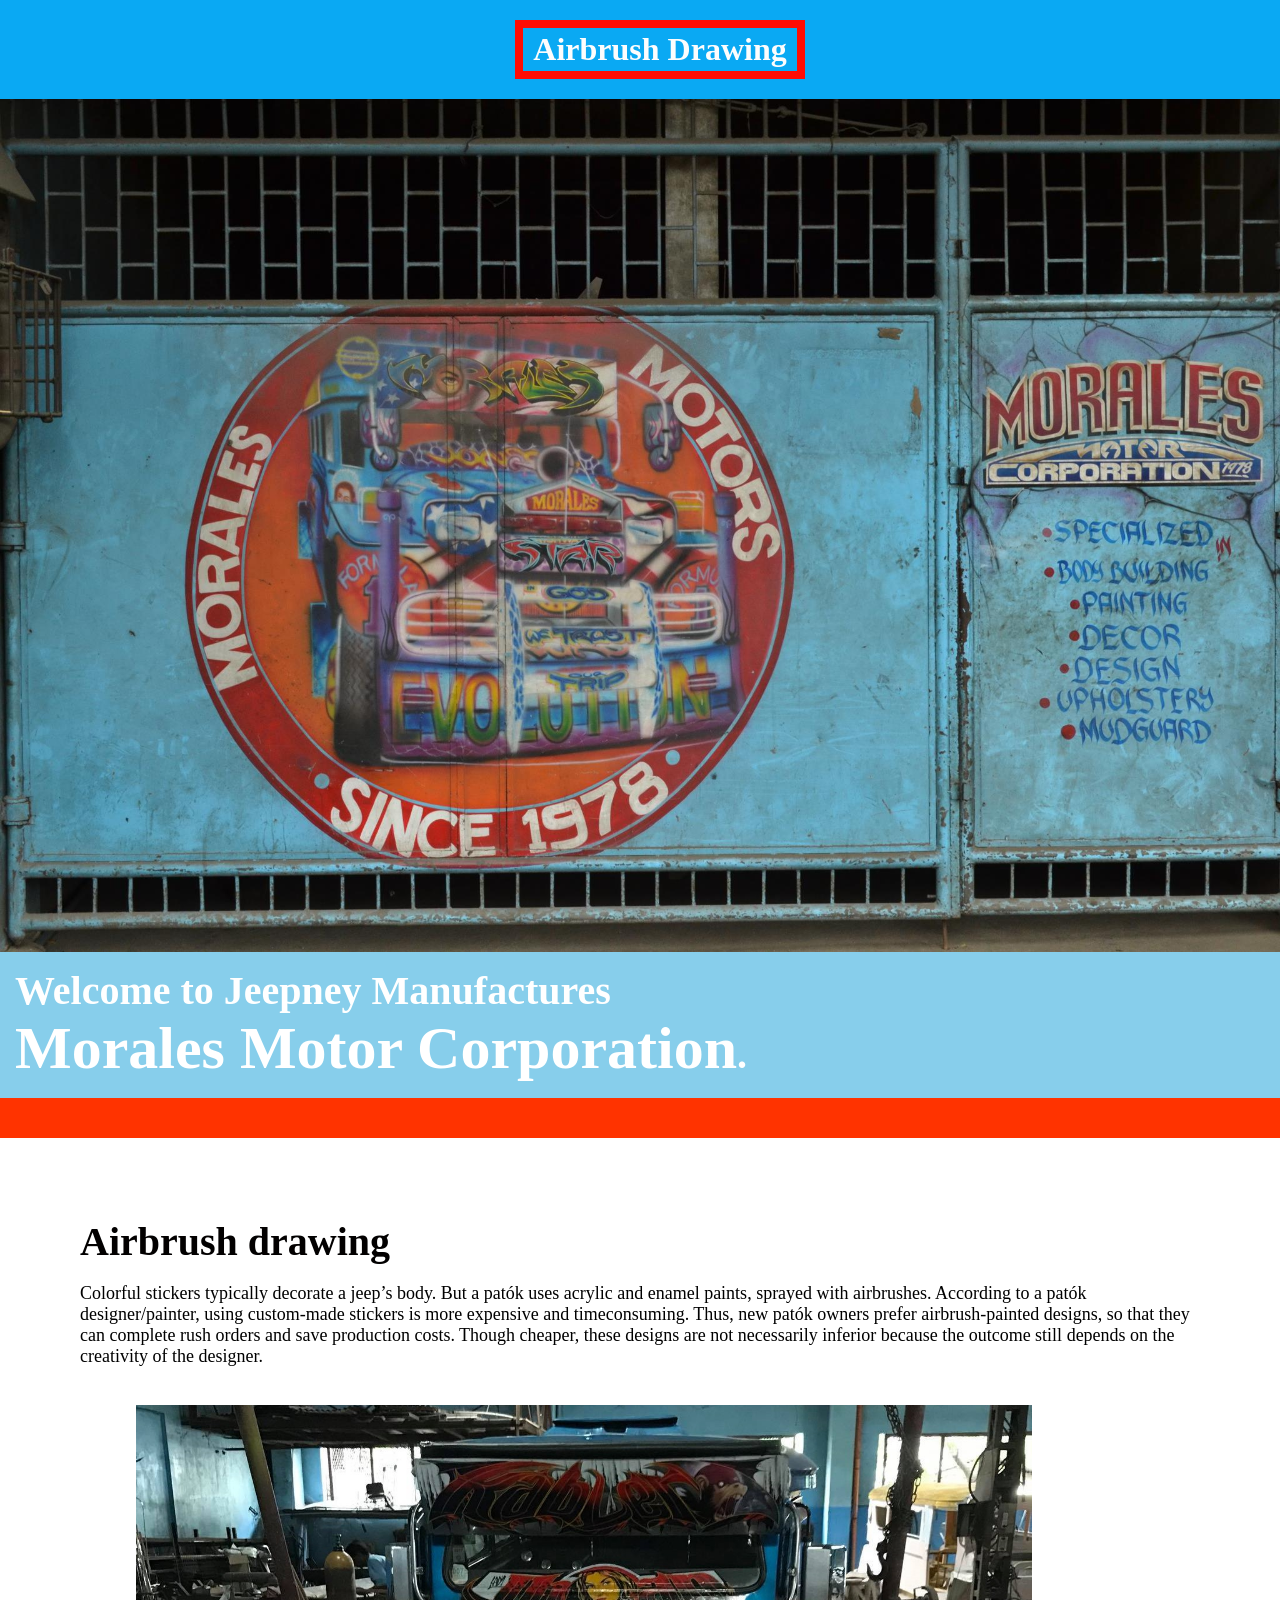
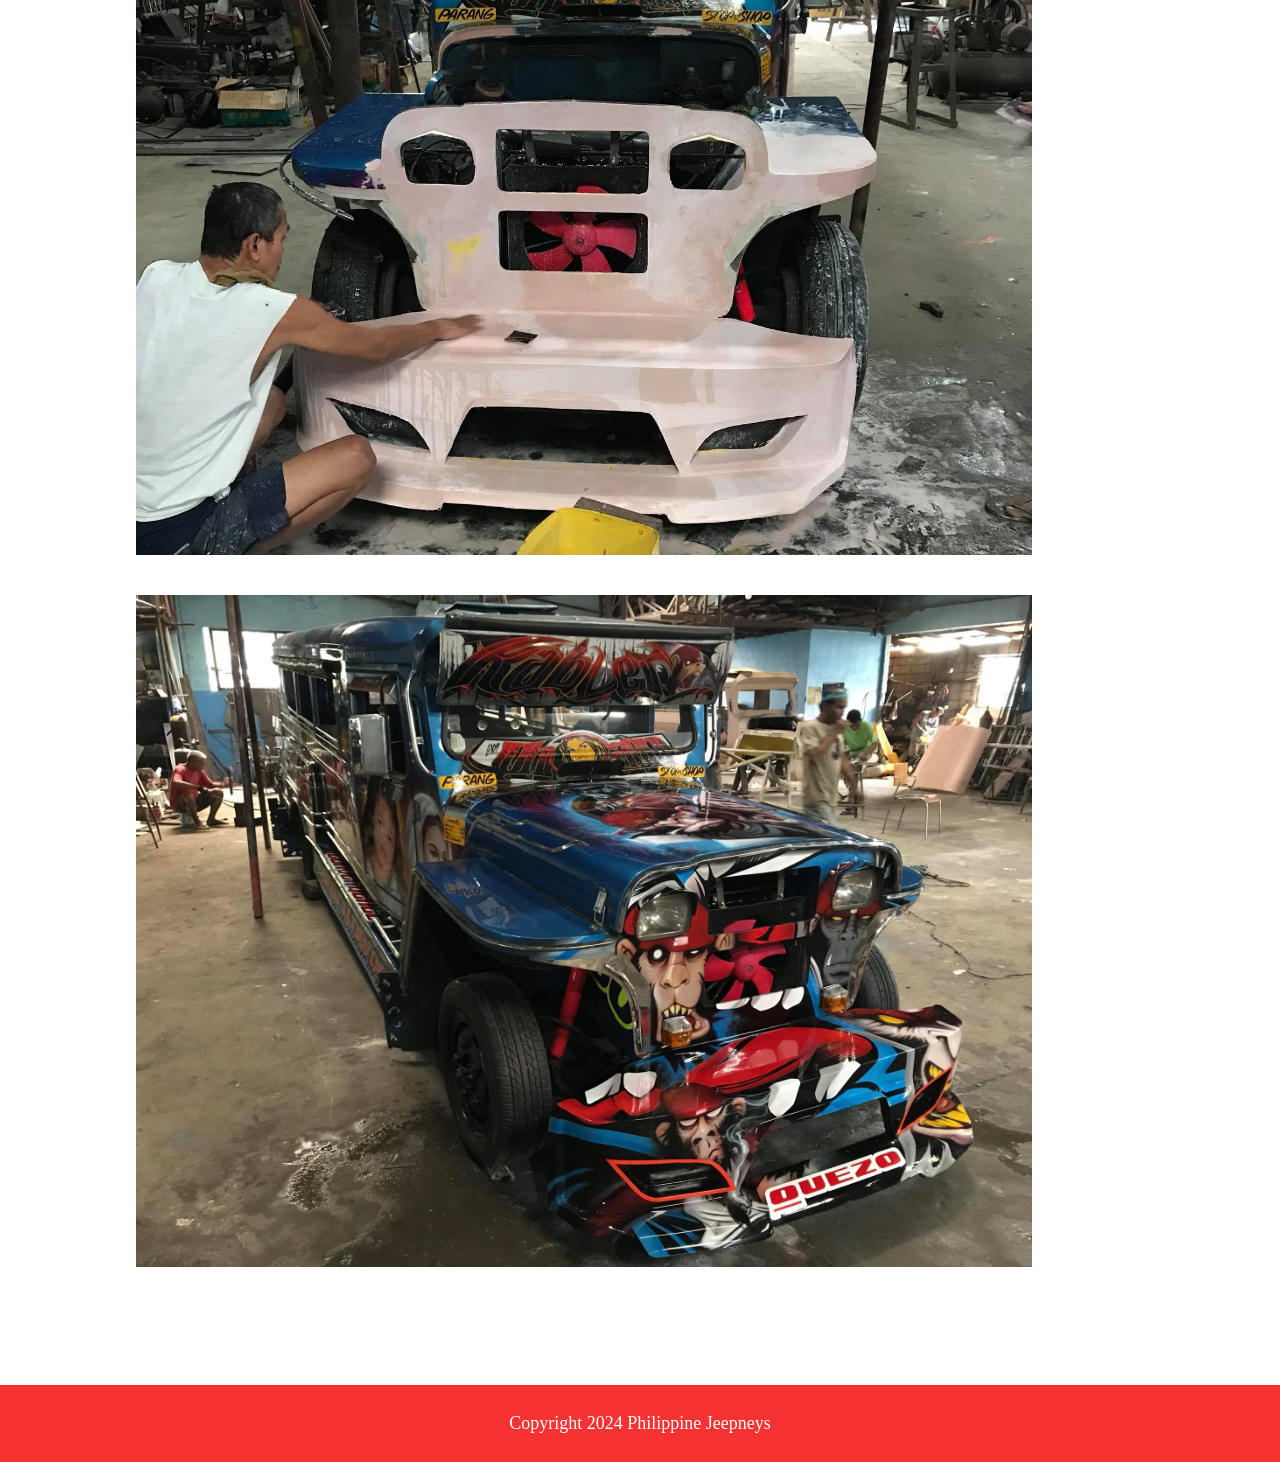
<file: Website/airbush.html>
<head></head>
    <link rel="stylesheet" href="airbrush.css">
    <title>Airbrush drawing</title>
</head>
<body>
    <header>
        <h1>Airbrush Drawing</h1>
    </header>
    <section class="banner">
        <img src="morales 1.jpg" alt="jeepney welcome banner">
        <div class="welcome">
            <h2>Welcome to Jeepney Manufactures<br><span>Morales Motor Corporation</span>.</h2>
        </div>
    </section>
    <nav class="main-nav">
</nav>
    <main>
        <article>
            <h1>Airbrush drawing</h1>
            <p>Colorful stickers typically decorate a jeep’s body. But a patók uses acrylic and enamel paints, sprayed with airbrushes. According to a patók designer/painter, using custom-made stickers is more expensive and timeconsuming. Thus, new patók owners prefer airbrush-painted designs, so that they can complete rush orders and save production costs. Though cheaper, these designs are not necessarily inferior because the outcome still depends on the creativity of the designer.</p>
            
        <ul class="images">
            <li><img src="Design and Features 1.jpg" alt="jeepney thumb 1"></li>
            <li><img src="Design and feature 2.jpg" alt="jeepney thumb 2"></li><br><br>
        </article>
            


        </ul>
    </main>
        
            <form>
            </form>
        </section>
        <footer>
            <p class="copyright">Copyright 2024 Philippine Jeepneys</p>
        </footer>
</body>
</file>
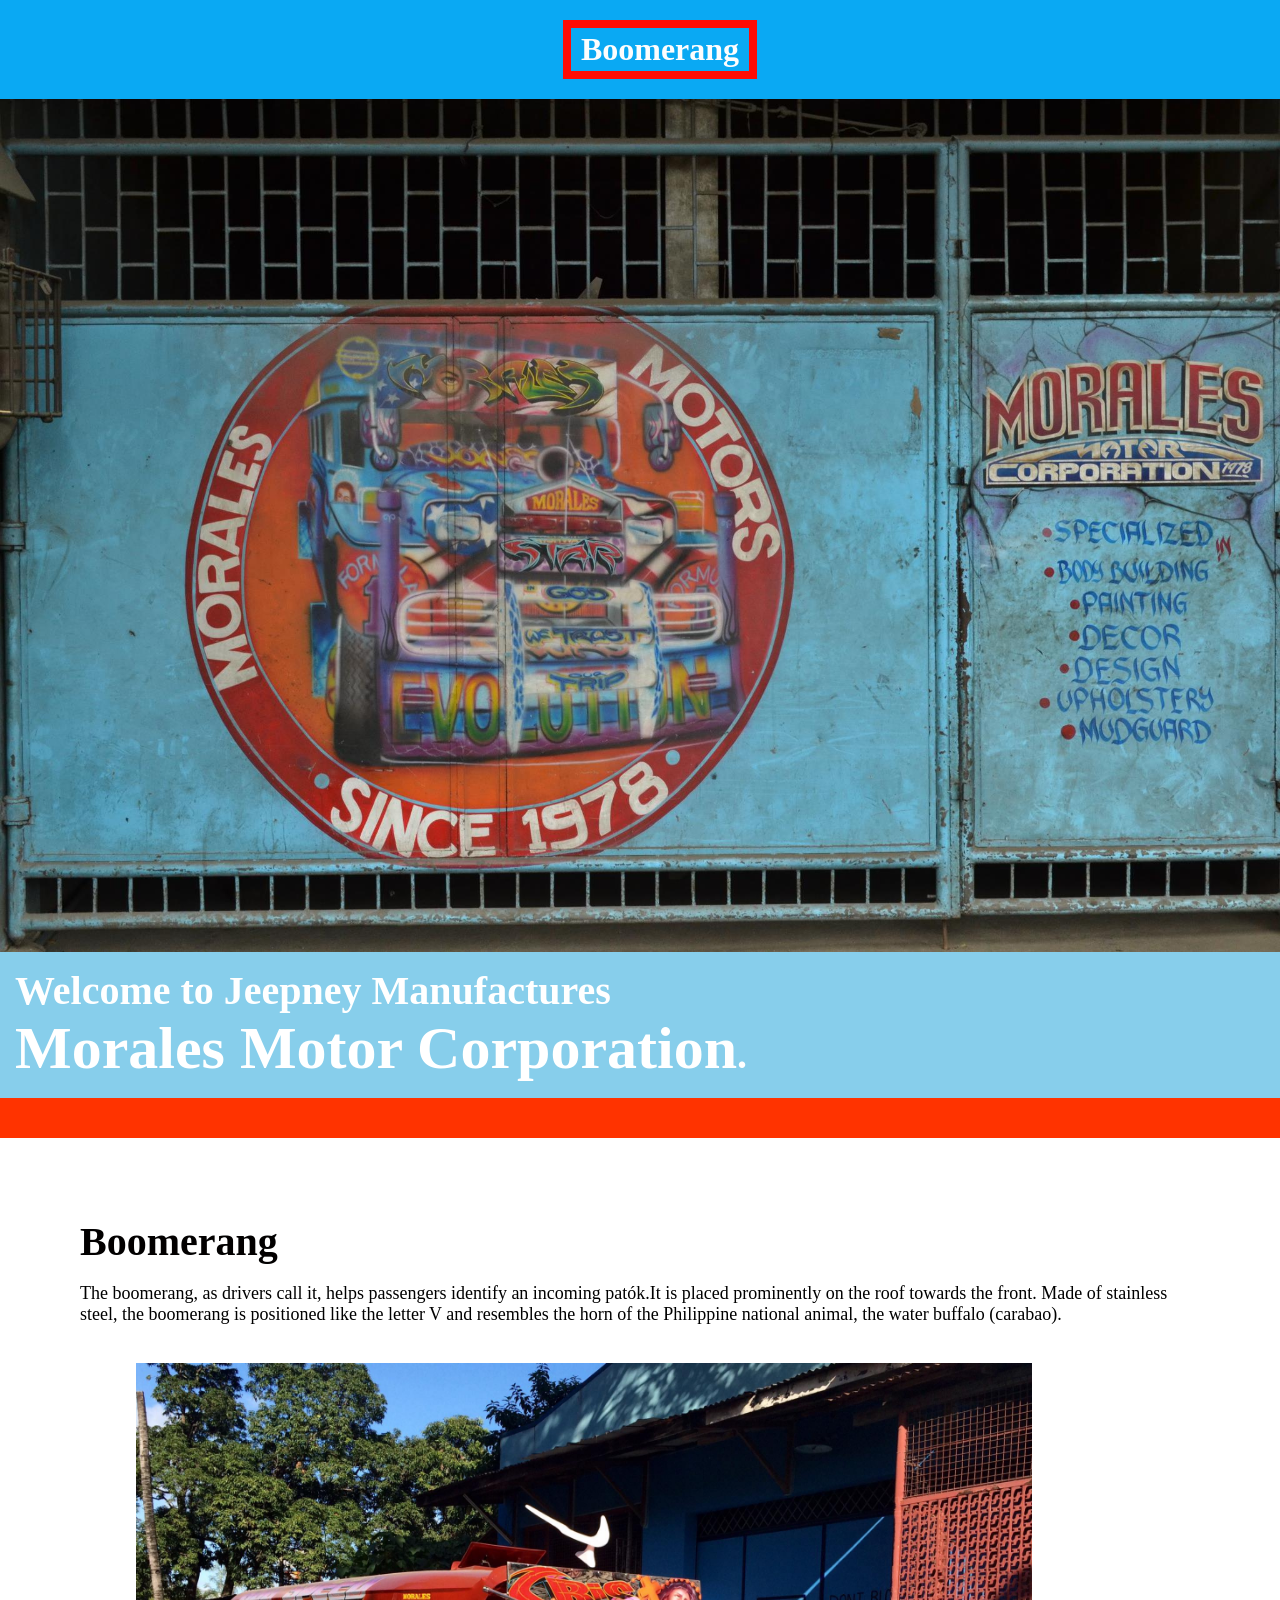
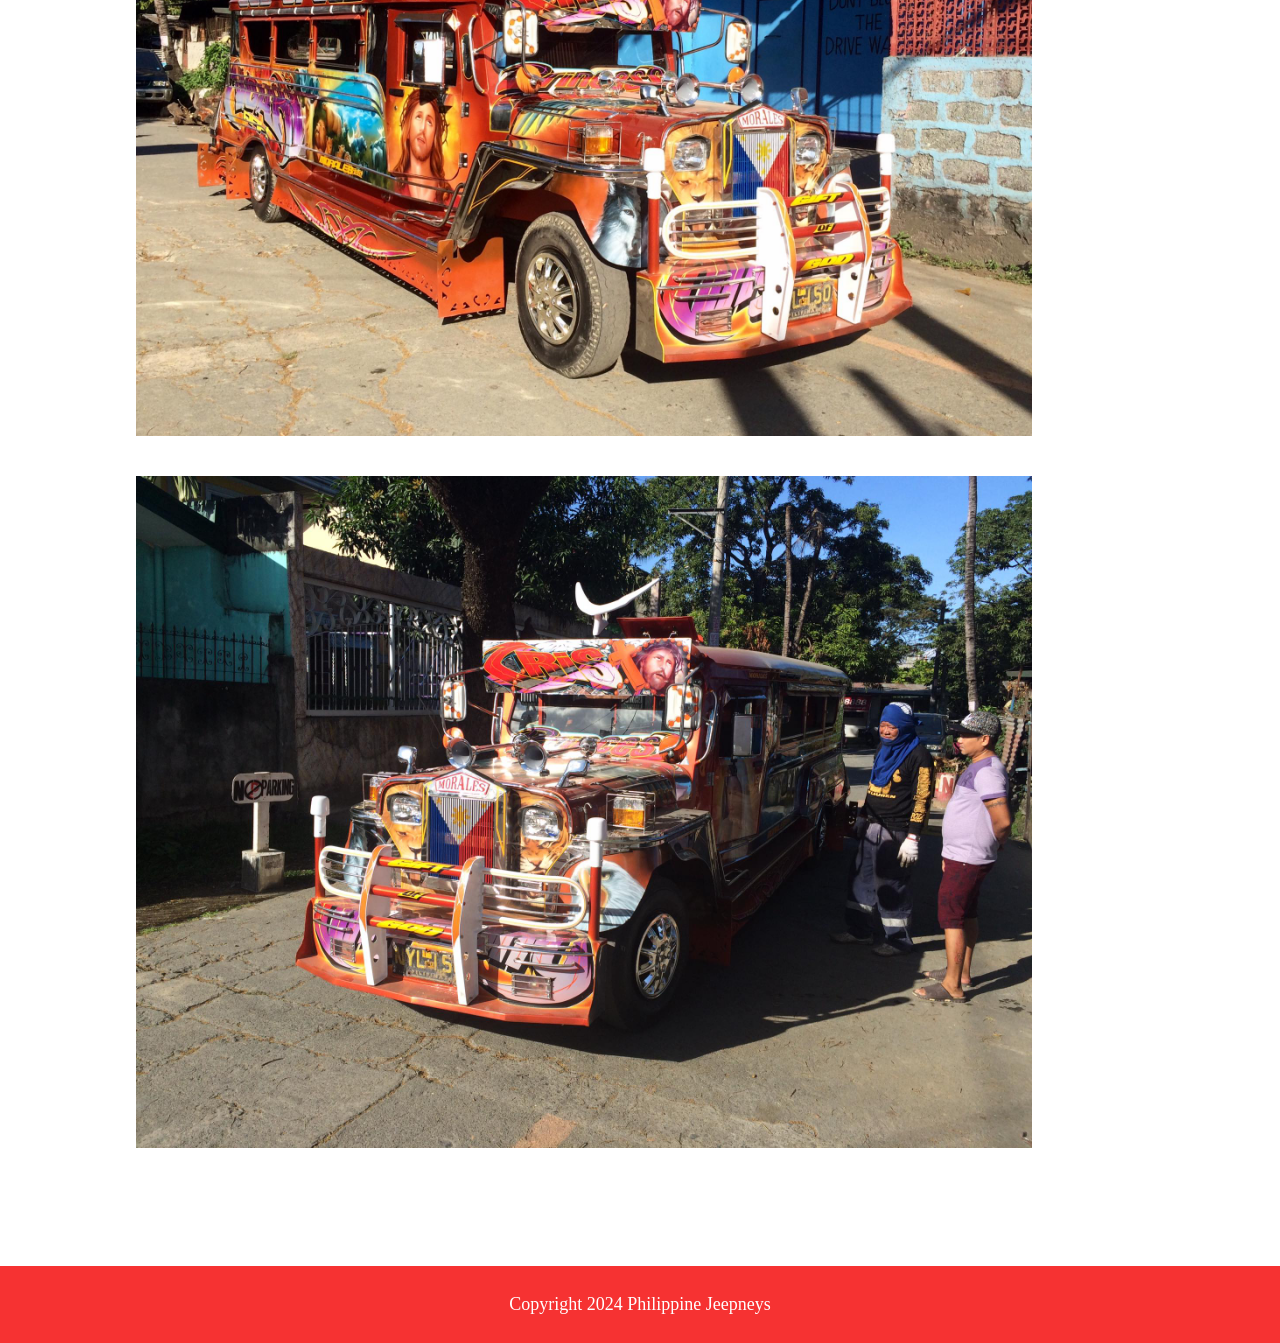
<file: Website/Boomerang.html>
<head></head>
    <link rel="stylesheet" href="Tribal.css">
    <title>Boomerang</title>
</head>
<body>
    <header>
        <h1>Boomerang</h1>
    </header>
    <section class="banner">
        <img src="morales 1.jpg" alt="jeepney welcome banner">
        <div class="welcome">
            <h2>Welcome to Jeepney Manufactures<br><span>Morales Motor Corporation</span>.</h2>
        </div>
    </section>
    <nav class="main-nav">
</nav>
    <main>
        <article>
            <h1>Boomerang</h1>
           <p>The boomerang, as drivers call it, helps passengers identify an incoming patók.It is placed prominently on the roof towards the front. Made of stainless steel, the boomerang is positioned like the letter V and resembles the horn of the Philippine national animal, the water buffalo (carabao).</p>
        <ul class="images">
            <li><img src="bomerang 1.jpg" alt="jeepney thumb 1"></li>
            <li><img src="bomerang 2.jpg" alt="jeepney thumb 2"></li><br><br>
        </article>
            


        </ul>
    </main>
        
            <form>
            </form>
        </section>
        <footer>
            <p class="copyright">Copyright 2024 Philippine Jeepneys</p>
        </footer>
</body>
</file>
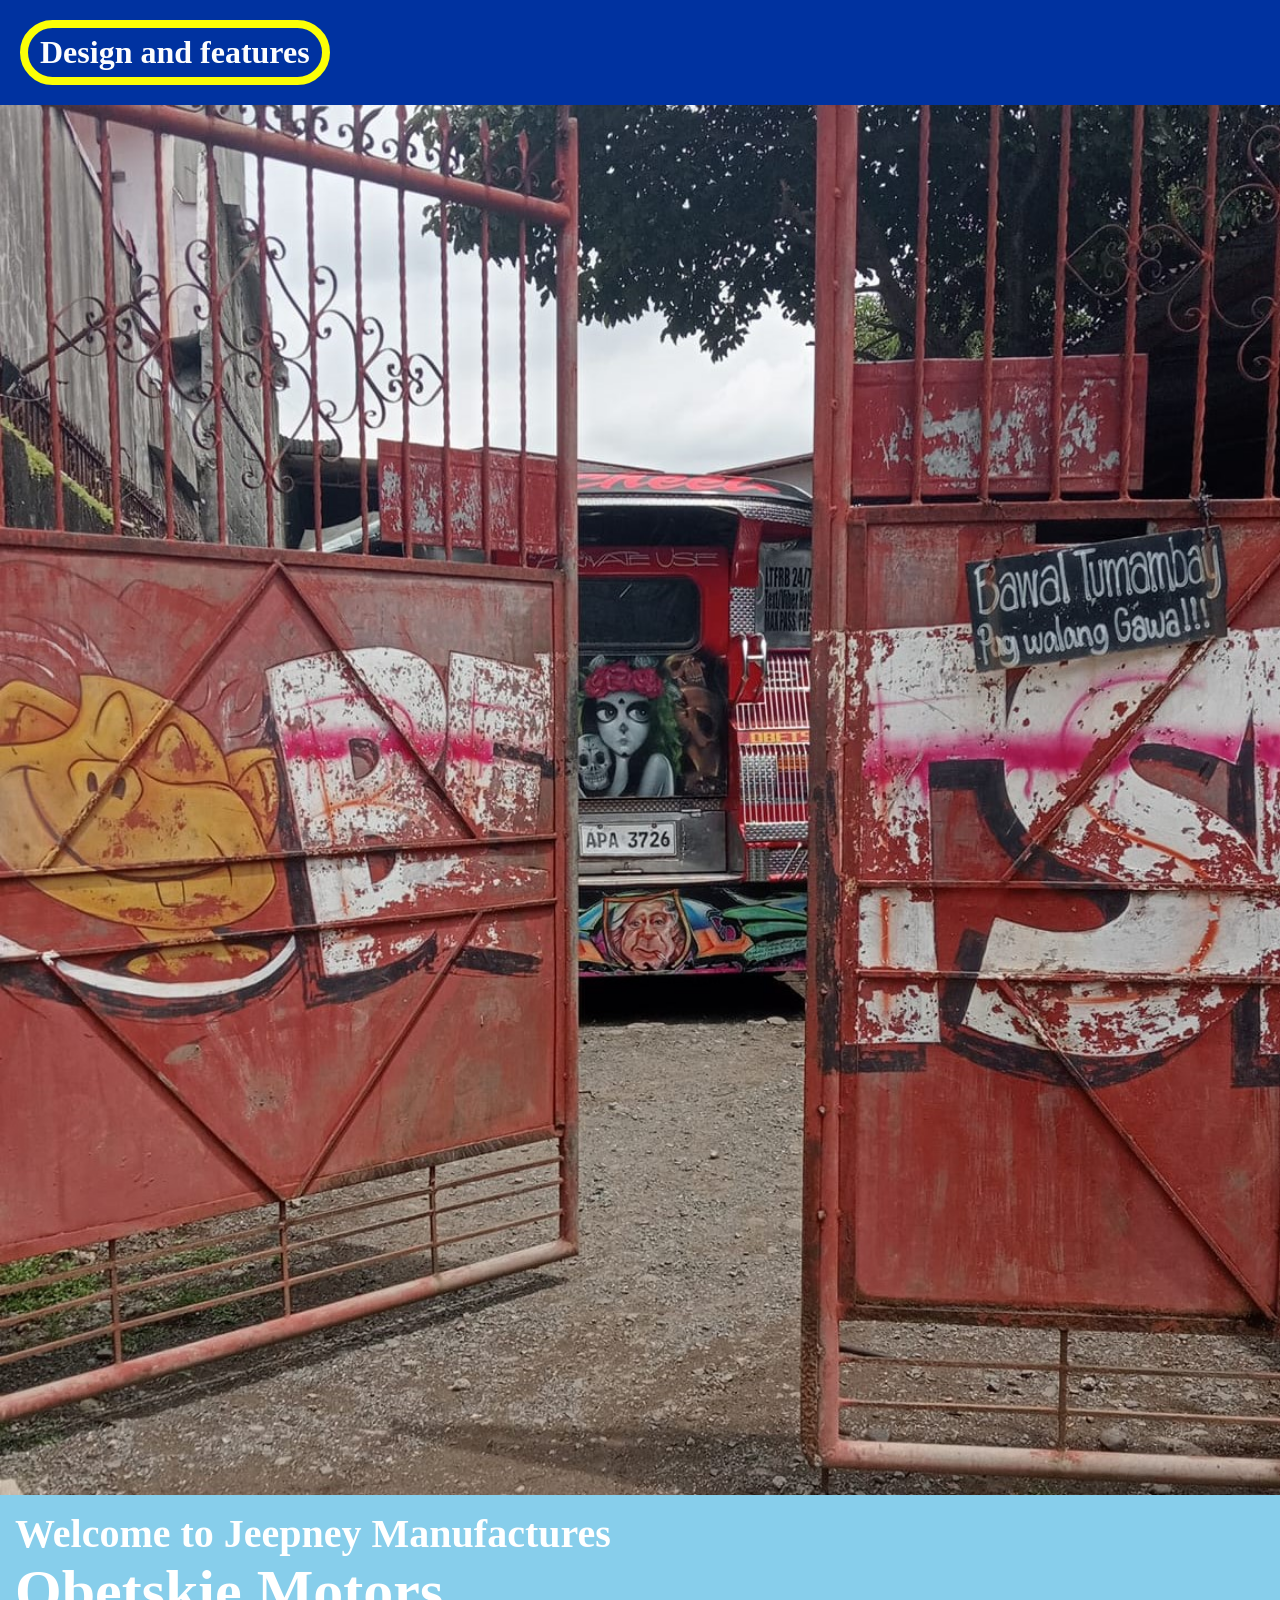
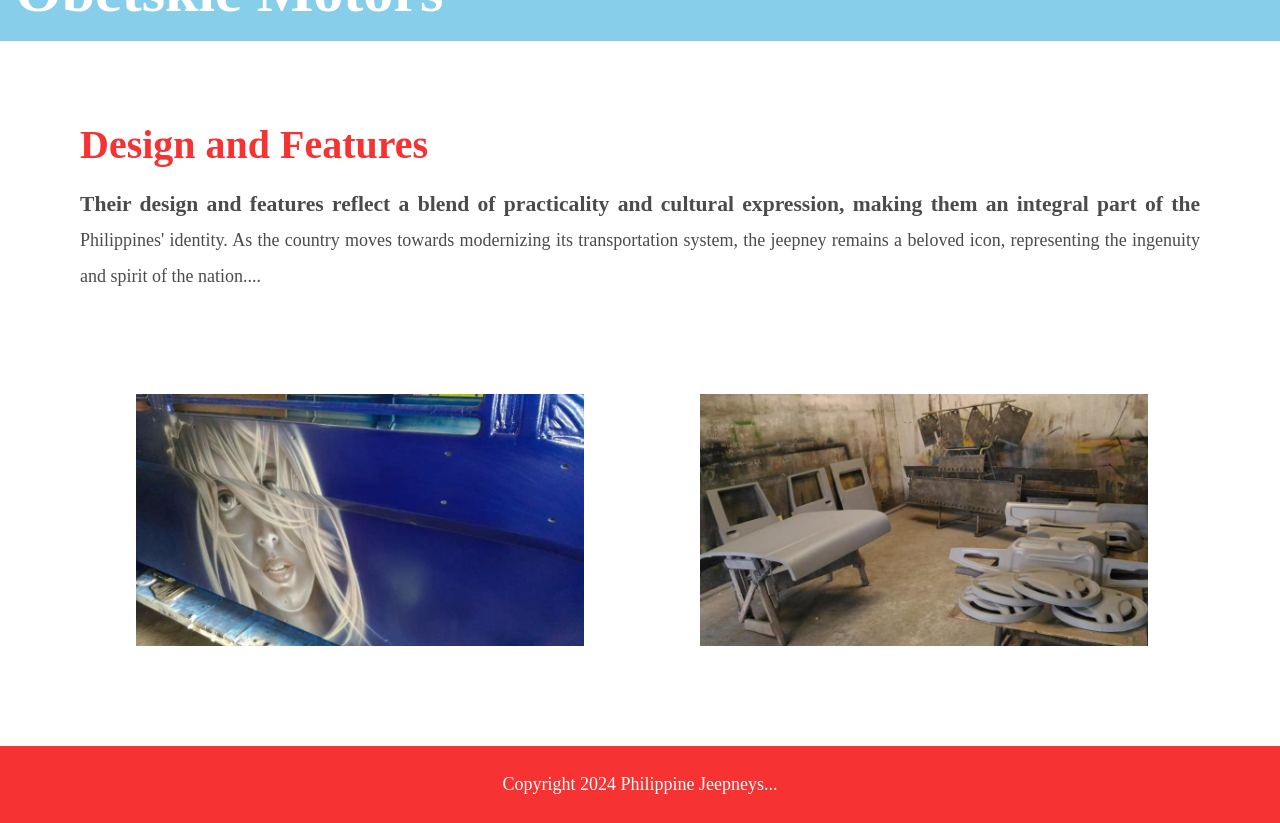
<file: Website/Design and Feature 3.html>
<head></head>
    <link rel="stylesheet" href="design and feature 3.css">
    <title>Design and features</title>
</head>
<body>

    <header>
        <h1>Design and features</h1>
    </header>
    <section class="banner">
        <img src="obetskie 1.jpg" alt="jeepney welcome banner">
        <div class="welcome">
            <h2>Welcome to Jeepney Manufactures<br><span>Obetskie Motors</span></h2>
        </div>
    <main>
        <article>
            <h2>Design and Features</h2>
            <p>Their design and features reflect a blend of practicality and cultural expression, making them an integral part of the Philippines' identity. As the country moves towards modernizing its transportation system, the jeepney remains a beloved icon, representing the ingenuity and spirit of the nation.</p>
        </article>
        <ul class="images">
            <li><img src="Anele.jpg" alt="jeepney thumb 1"></li>
            <li><img src="anele 1.jpg" alt="jeepney thumb 1"></li>
        </ul>
    </main>  
            <form>
            </form>
        </section>
        <footer>
            <p class="copyright">Copyright 2024 Philippine Jeepneys</p>
        </footer>
</body>
</file>
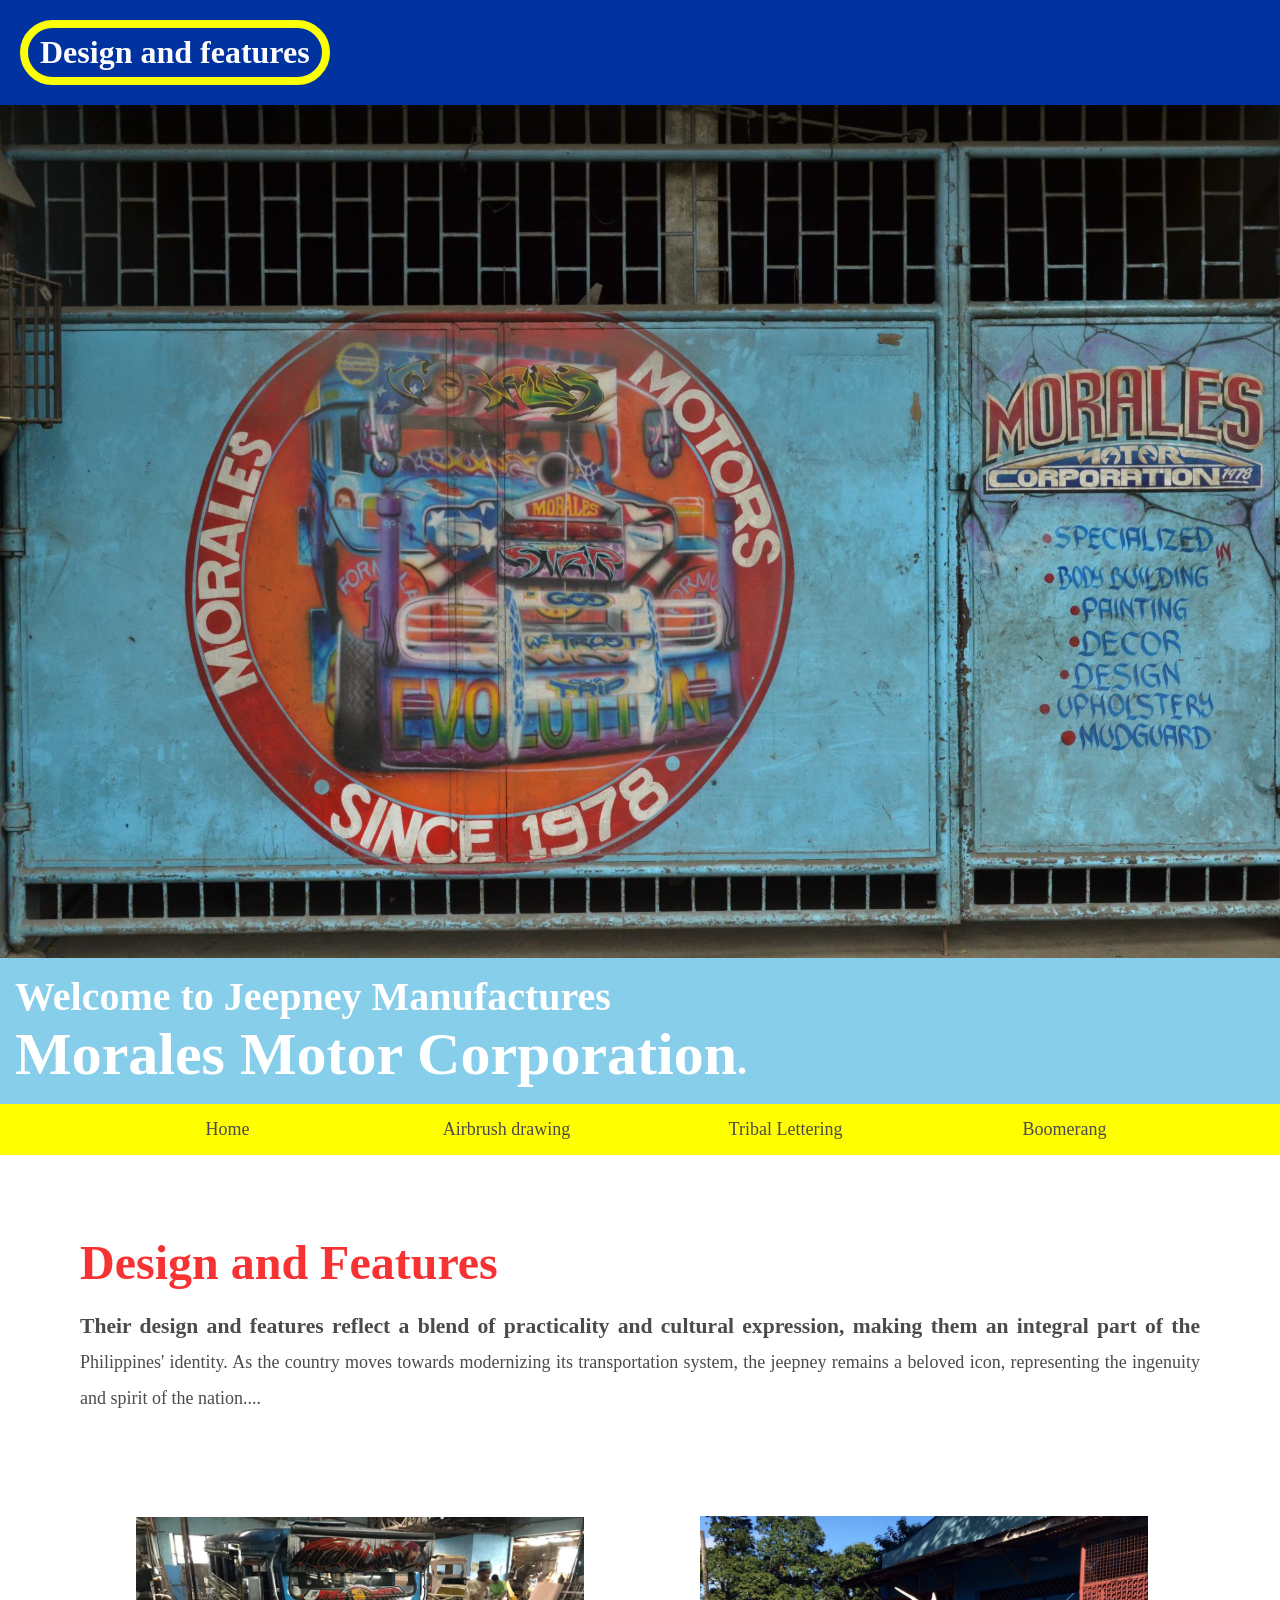
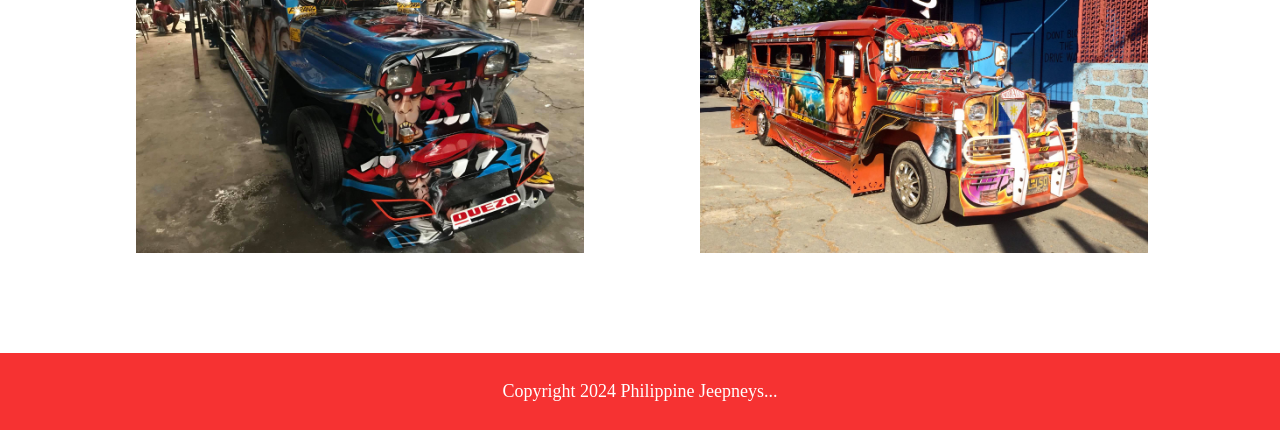
<file: Website/Design and features 2.html>
<head></head>
    <link rel="stylesheet" href="design and features.css">
    <title>Design and features</title>
</head>
<body>

    <header>
        <h1>Design and features</h1>
    </header>
    <section class="banner">
        <img src="morales 1.jpg" alt="jeepney welcome banner">
        <div class="welcome">
            <h2>Welcome to Jeepney Manufactures<br><span>Morales Motor Corporation</span>.</h2>
        </div>
    </section>
    <nav class="main-nav">
    <ul>
        <li><a href="manufacture.html">Home</a></li> 
        <li><a href="airbush.html">Airbrush drawing</a></li>
        <li><a href="Tribal.html">Tribal Lettering</a></li> 
        <li><a href="Boomerang.html">Boomerang</a></li>
        <li><a href="Trumpets.html">Trumpets</a></li> 
    </ul>
</nav>
    <main>
        <article>
            <h2>Design and Features</h2>
            <p>Their design and features reflect a blend of practicality and cultural expression, making them an integral part of the Philippines' identity. As the country moves towards modernizing its transportation system, the jeepney remains a beloved icon, representing the ingenuity and spirit of the nation.</p>
        </article>
        <ul class="images">
            <li><img src="Design and feature 2.jpg" alt="jeepney thumb 1"></li>
            <li><img src="bomerang 1.jpg" alt="jeepney thumb 1"></li>
        </ul>
    </main>  
            <form>
            </form>
        </section>
        <footer>
            <p class="copyright">Copyright 2024 Philippine Jeepneys</p>
        </footer>
</body>
</file>
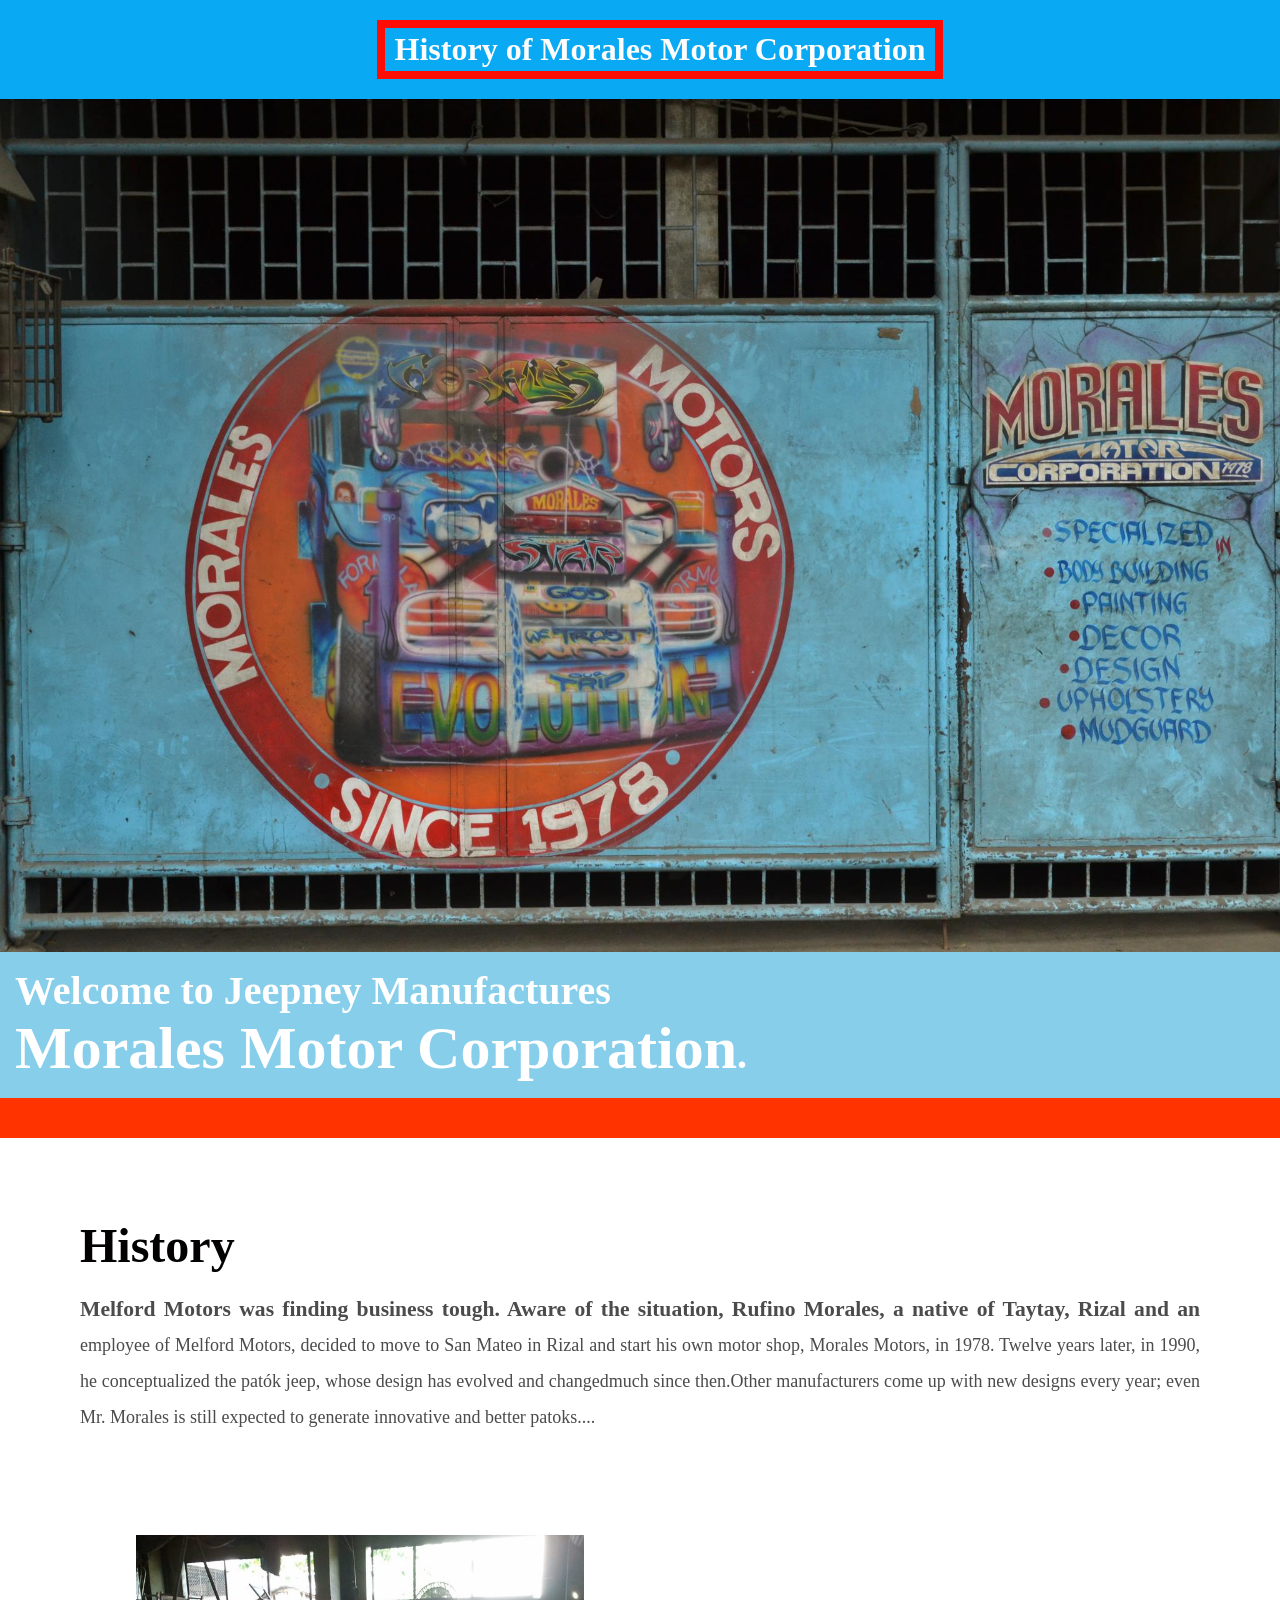
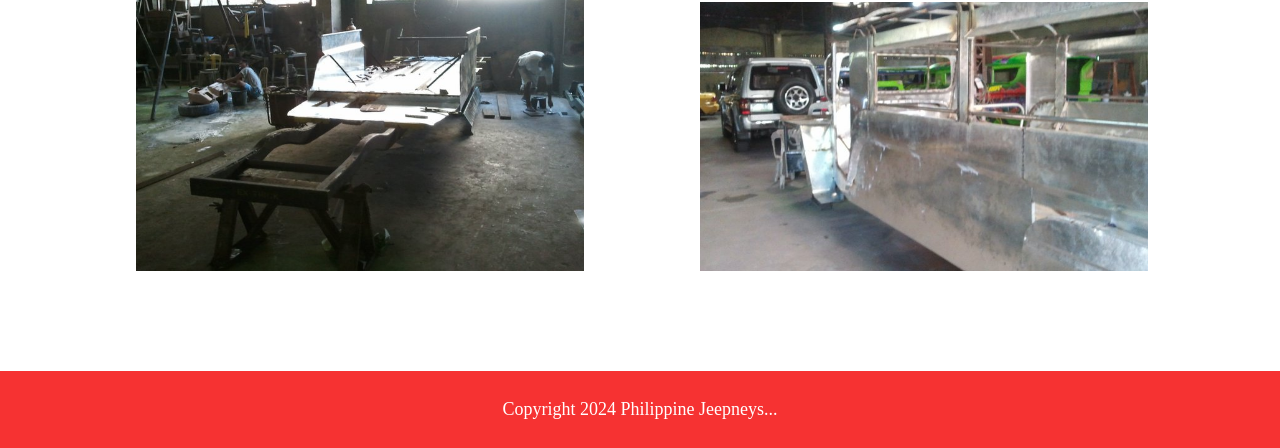
<file: Website/history of Morales.html>
<head></head>
    <link rel="stylesheet" href="History of Morales.css">
    <title>History of Morales Corp.</title>
</head>
<body>

    <header>
        <h1>History of Morales Motor Corporation</h1>
    </header>
    <section class="banner">
        <img src="morales 1.jpg" alt="jeepney welcome banner">
        <div class="welcome">
            <h2>Welcome to Jeepney Manufactures<br><span>Morales Motor Corporation</span>.</h2>
        </div>
    </section>
    <nav class="main-nav">
</nav>
    <main>
        <article>
            <h2>History</h2>
            <p>Melford Motors was finding business tough. Aware of the situation, Rufino Morales, a native of Taytay, Rizal and an employee of Melford Motors, decided to move to San Mateo in Rizal and start his own motor shop, Morales Motors, in 1978. Twelve years later, in 1990, he conceptualized the patók jeep, whose design has evolved and changedmuch since then.Other manufacturers come up with new designs every year; even Mr. Morales is still expected to generate innovative and better patoks.</p>
        </article>
        <ul class="images">
            <li><img src="history of morales 1.jpg" alt="jeepney thumb 1"></li>
            <li><img src="history of morales 2.jpg" alt="jeepney thumb 2"></li>
        </ul>
    </main>
  
            <form>
            </form>
        </section>
        <footer>
            <p class="copyright">Copyright 2024 Philippine Jeepneys</p>
        </footer>
</body>
</file>
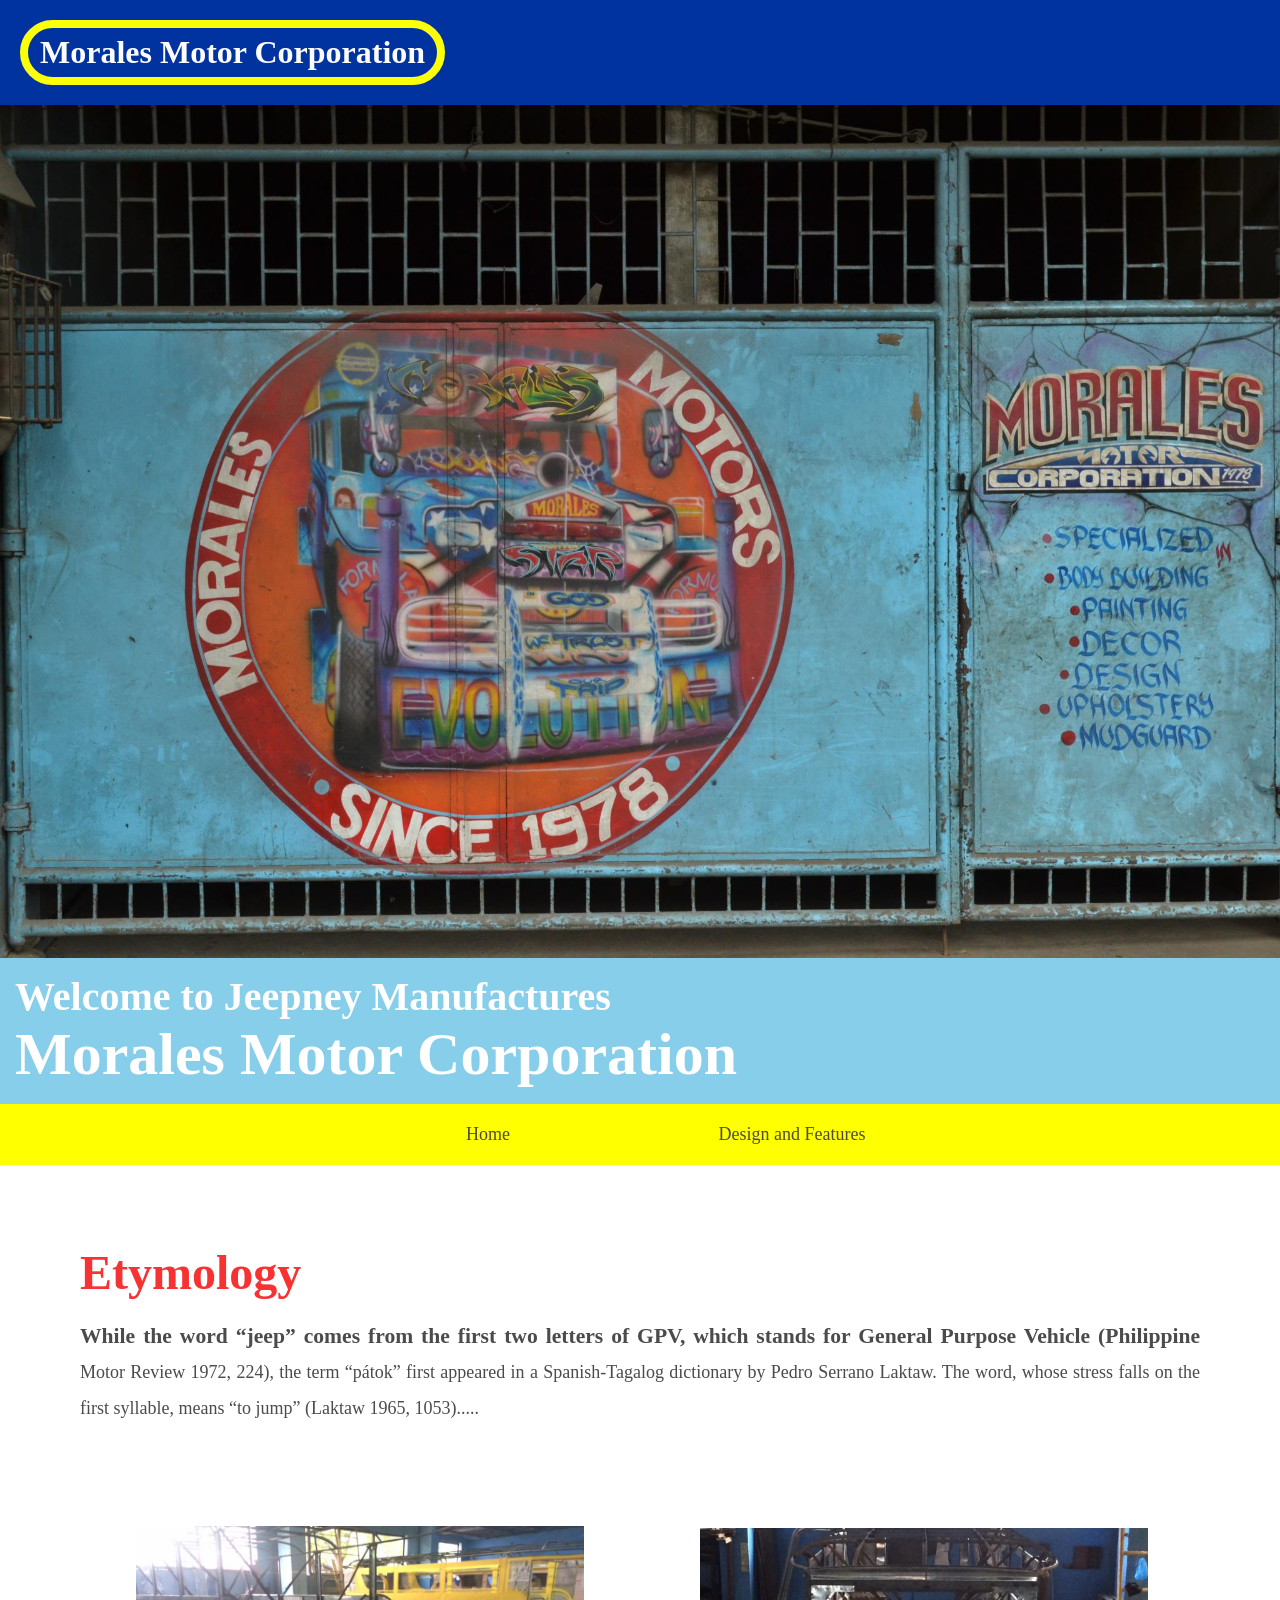
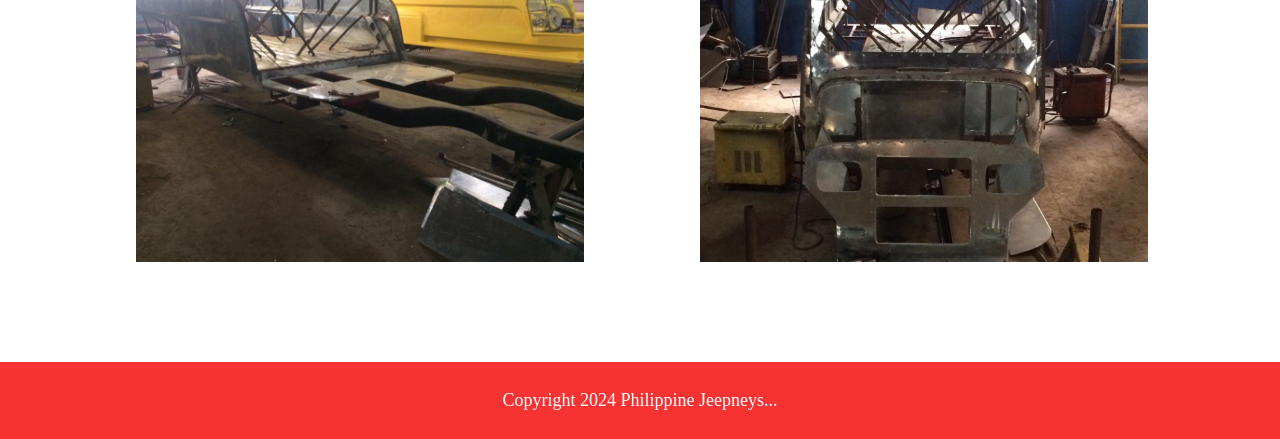
<file: Website/Morales.html>
<head></head>
    <link rel="stylesheet" href="Morales.css">
    <title>Morales Motor Corp.</title>
</head>
<body>

    <header>
        <h1>Morales Motor Corporation</h1>
    </header>
    <section class="banner">
        <img src="morales 1.jpg" alt="jeepney welcome banner">
        <div class="welcome">
            <h2>Welcome to Jeepney Manufactures<br><span>Morales Motor Corporation</span></h2>
        </div>
    </section>
    <nav class="main-nav">
    <ul>
        <li><a href="manufacture.html">Home</a></li> 
        <li><a href="Design and features 2.html">Design and Features</a></li>
    </ul>
</nav>
    <main>
        <article>
            <h2>Etymology</h2>
            <p>While the word “jeep” comes from the first two letters of GPV, which stands for General Purpose Vehicle (Philippine Motor Review 1972, 224), the term “pátok” first appeared in a Spanish-Tagalog dictionary by Pedro Serrano Laktaw. The word, whose stress falls on the first syllable, means “to jump” (Laktaw 1965, 1053)..</p>
        </article>
        <ul class="images">
            <li><img src="morales 4.jpg" alt="jeepney thumb 1"></li>
            <li><img src="morales 3.jpg" alt="jeepney thumb 2"></li>
        </ul>
    </main>  
            <form>
            </form>
        </section>
        <footer>
            <p class="copyright">Copyright 2024 Philippine Jeepneys</p>
        </footer>
</body>
</file>
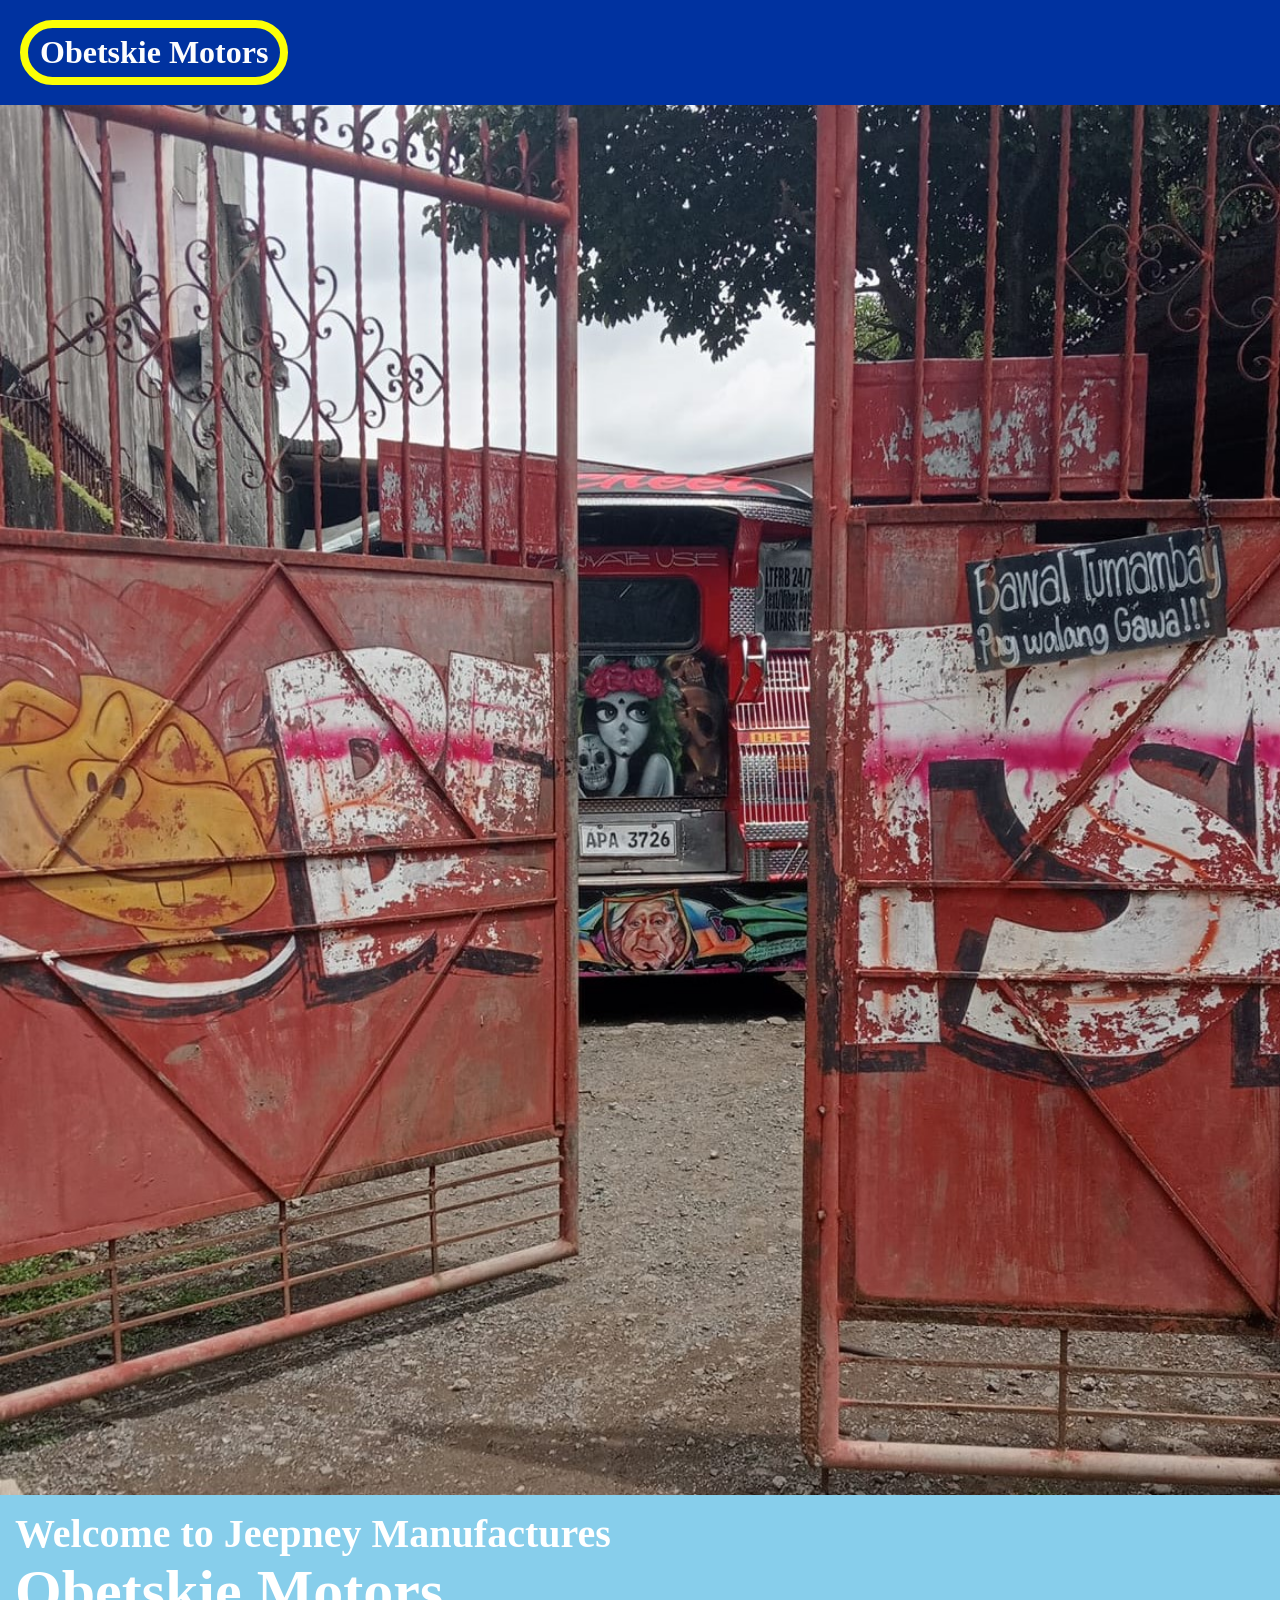
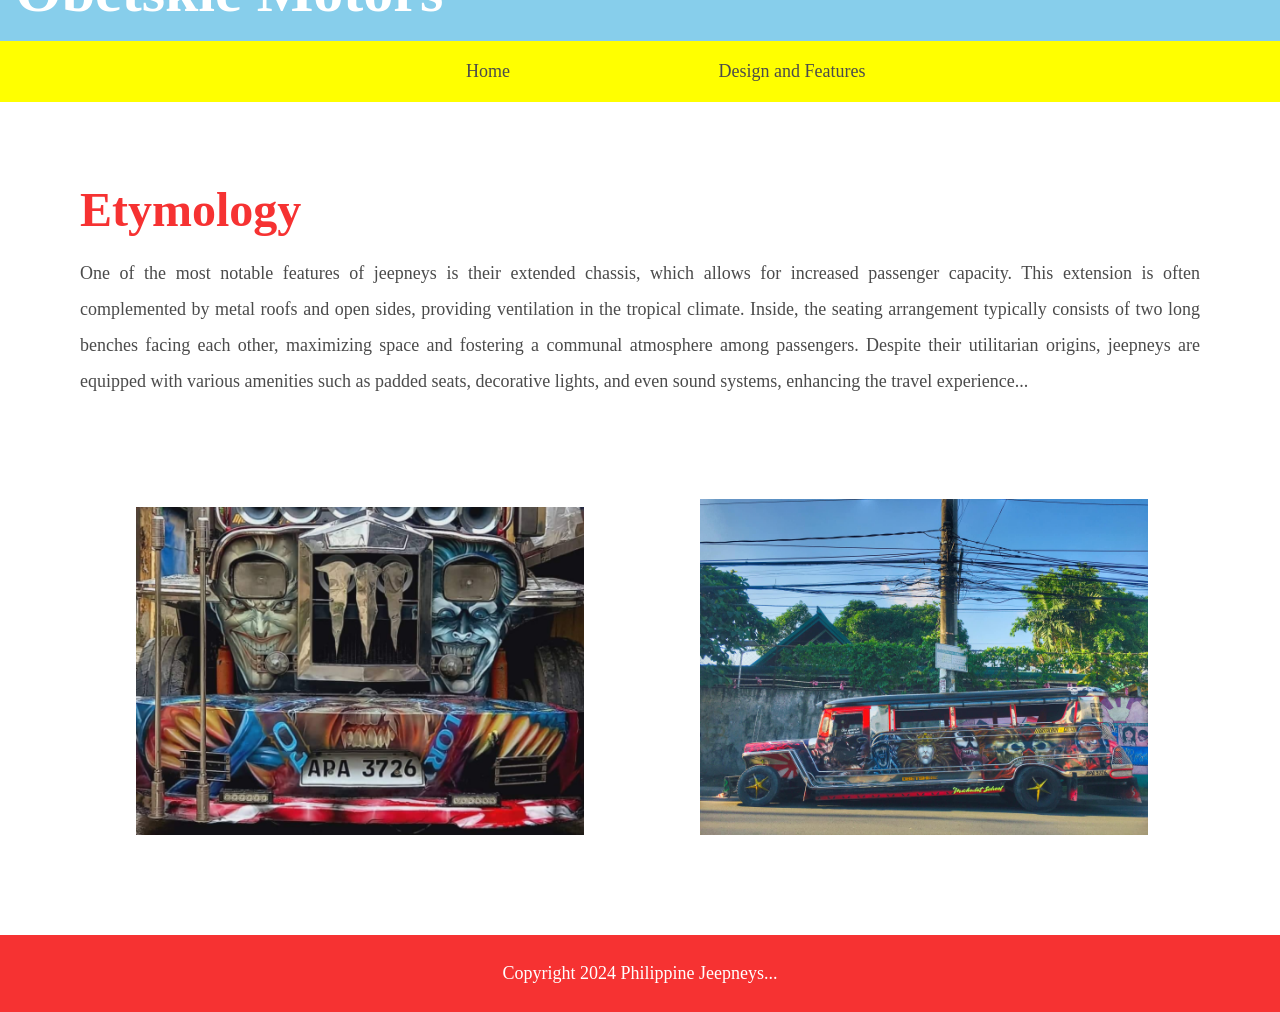
<file: Website/obetskie.html>
<head></head>
    <link rel="stylesheet" href="obetskie.css">
    <title>Obetskie Motors</title>
</head>
<body>

    <header>
        <h1>Obetskie Motors</h1>
    </header>
    <section class="banner">
        <img src="obetskie 1.jpg" alt="jeepney welcome banner">
        <div class="welcome">
            <h2>Welcome to Jeepney Manufactures<br><span>Obetskie Motors</span></h2>
        </div>
    </section>
    <nav class="main-nav">
    <ul>
        <li><a href="manufacture.html">Home</a></li> 
        <li><a href="Design and Feature 3.html">Design and Features</a></li> 
        
    </ul>
</nav>
    <main>
        <article>
            <h2>Etymology</h2>
           <p>One of the most notable features of jeepneys is their extended chassis, which allows for increased passenger capacity. This extension is often complemented by metal roofs and open sides, providing ventilation in the tropical climate. Inside, the seating arrangement typically consists of two long benches facing each other, maximizing space and fostering a communal atmosphere among passengers. Despite their utilitarian origins, jeepneys are equipped with various amenities such as padded seats, decorative lights, and even sound systems, enhancing the travel experience</p>
        </article>
        <ul class="images">
            <li><img src="obetskie 3.png"jeepney thumb 1"></li>
            <li><img src="Obetskie.makul.jpg " alt="jeepney thumb 2"></li>
        </ul>
    </main>  
            <form>
            </form>
        </section>
        <footer>
            <p class="copyright">Copyright 2024 Philippine Jeepneys</p>
        </footer>
</body>
</file>
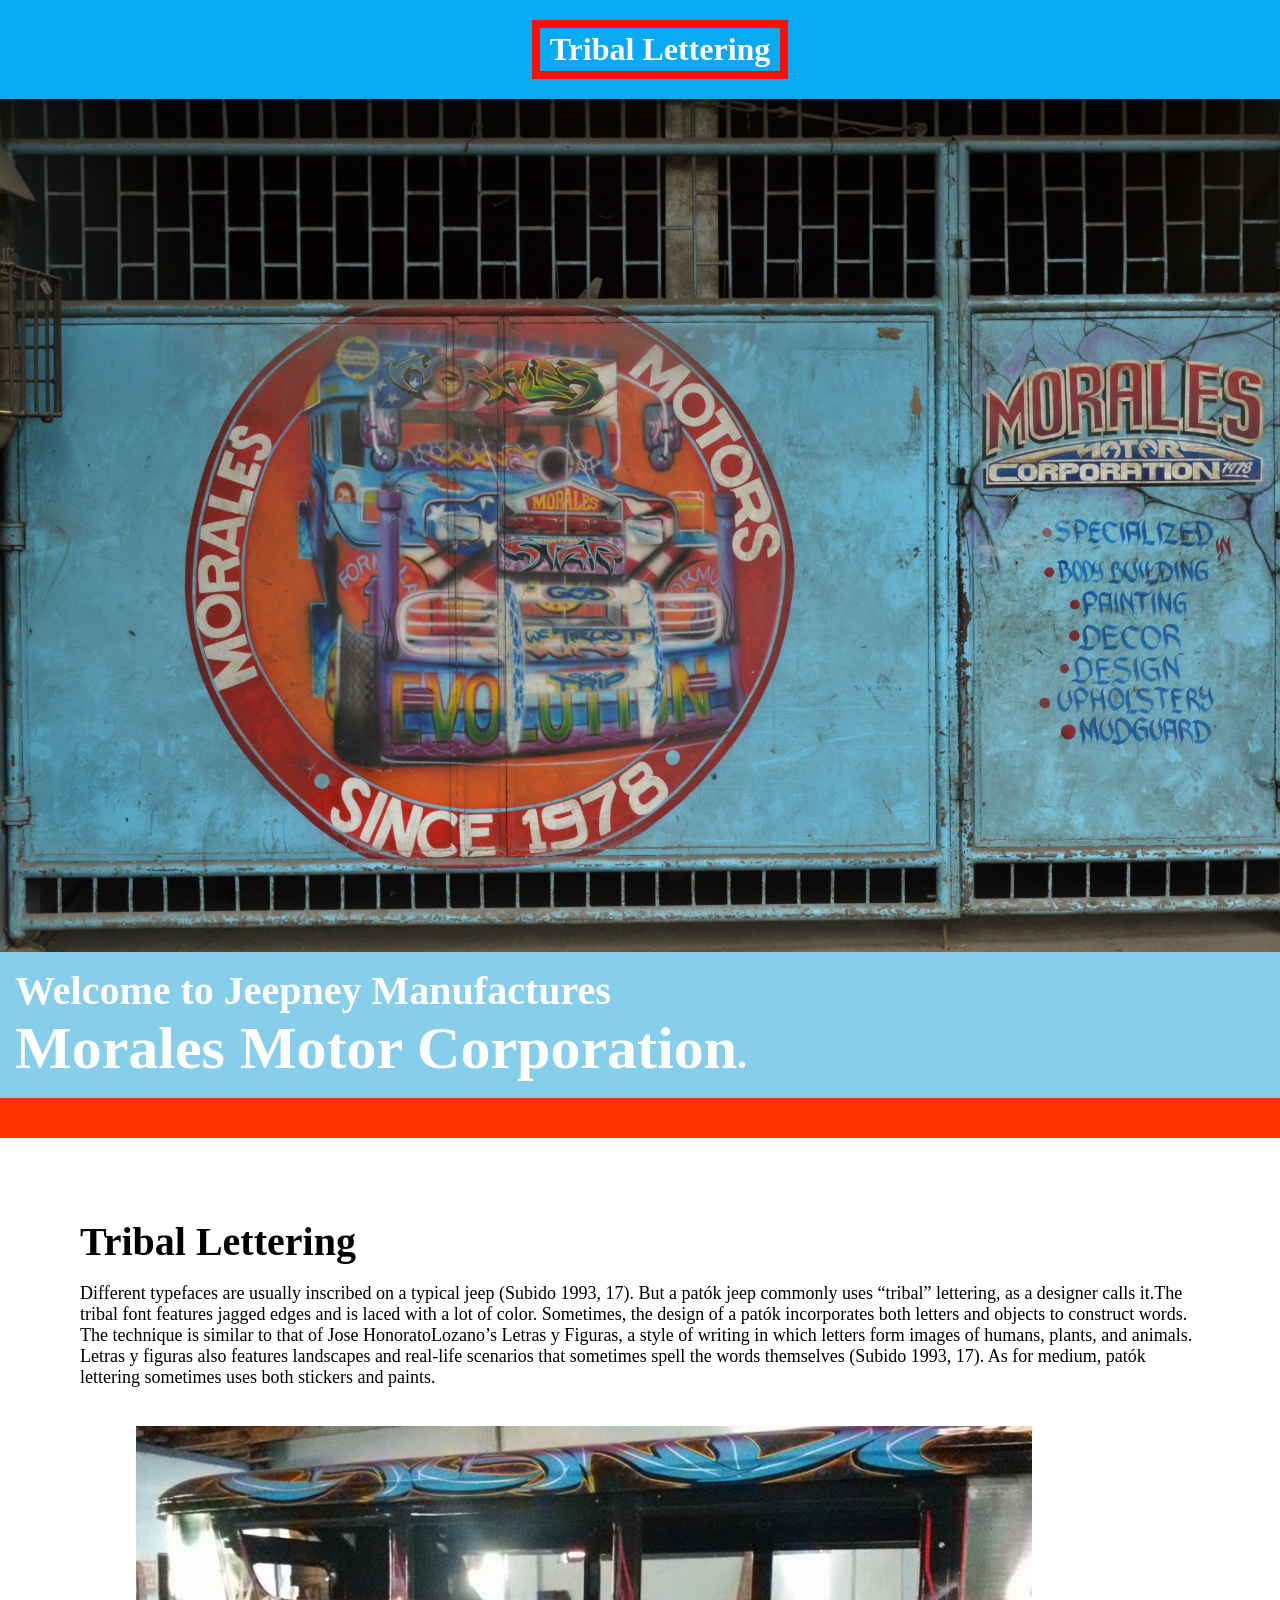
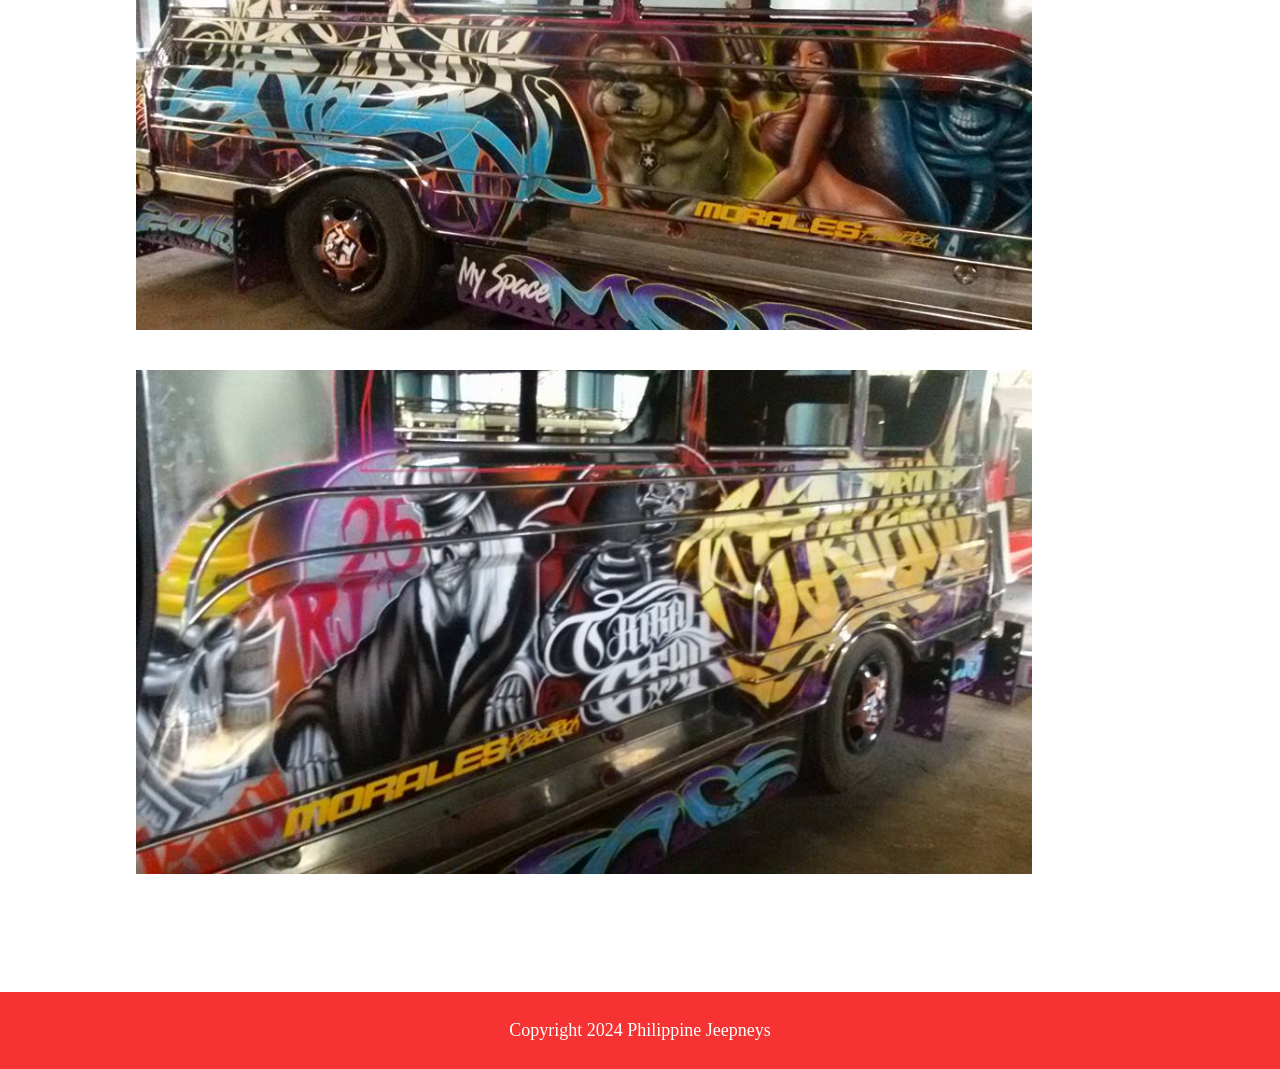
<file: Website/Tribal.html>
<head></head>
    <link rel="stylesheet" href="Tribal.css">
    <title>Tribal Lettering</title>
</head>
<body>
    <header>
        <h1>Tribal Lettering</h1>
    </header>
    <section class="banner">
        <img src="morales 1.jpg" alt="jeepney welcome banner">
        <div class="welcome">
            <h2>Welcome to Jeepney Manufactures<br><span>Morales Motor Corporation</span>.</h2>
        </div>
    </section>
    <nav class="main-nav">
</nav>
    <main>
        <article>
            <h1>Tribal Lettering</h1>
            <p>Different typefaces are usually inscribed on a typical jeep (Subido 1993, 17). But a patók jeep commonly uses “tribal” lettering, as a designer calls it.The tribal font features jagged edges and is laced with a lot of color. Sometimes, the design of a patók incorporates both letters and objects to construct words. The technique is similar to that of Jose HonoratoLozano’s Letras y Figuras, a style of writing in which letters form images of humans, plants, and animals. Letras y figuras also features landscapes and real-life scenarios that sometimes spell the words themselves (Subido 1993, 17). As for medium, patók lettering sometimes uses both stickers and paints.</p>
            
        <ul class="images">
            <li><img src="Tribal Lettering 1.jpg" alt="jeepney thumb 1"></li>
            <li><img src="tribal lettering 2.jpg" alt="jeepney thumb 2"></li><br><br>
        </article>
            


        </ul>
    </main>
        
            <form>
            </form>
        </section>
        <footer>
            <p class="copyright">Copyright 2024 Philippine Jeepneys</p>
        </footer>
</body>
</file>
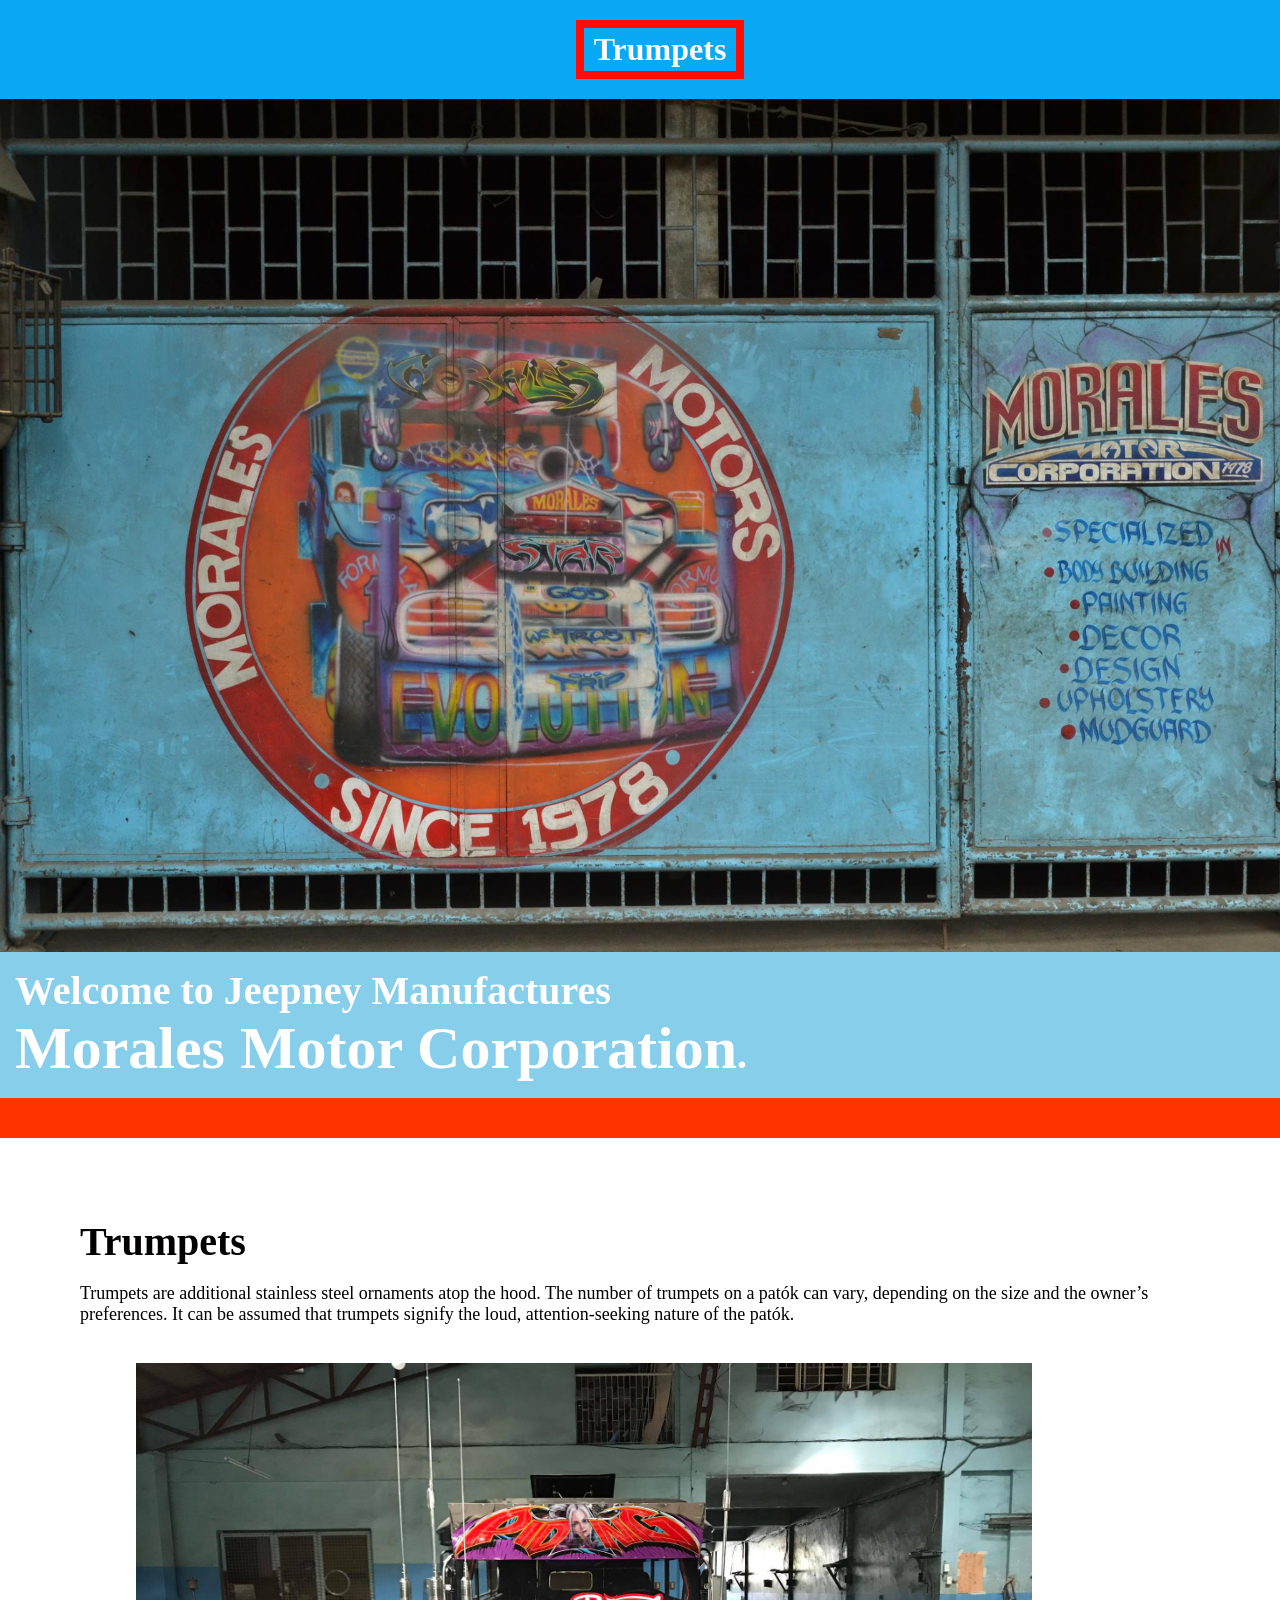
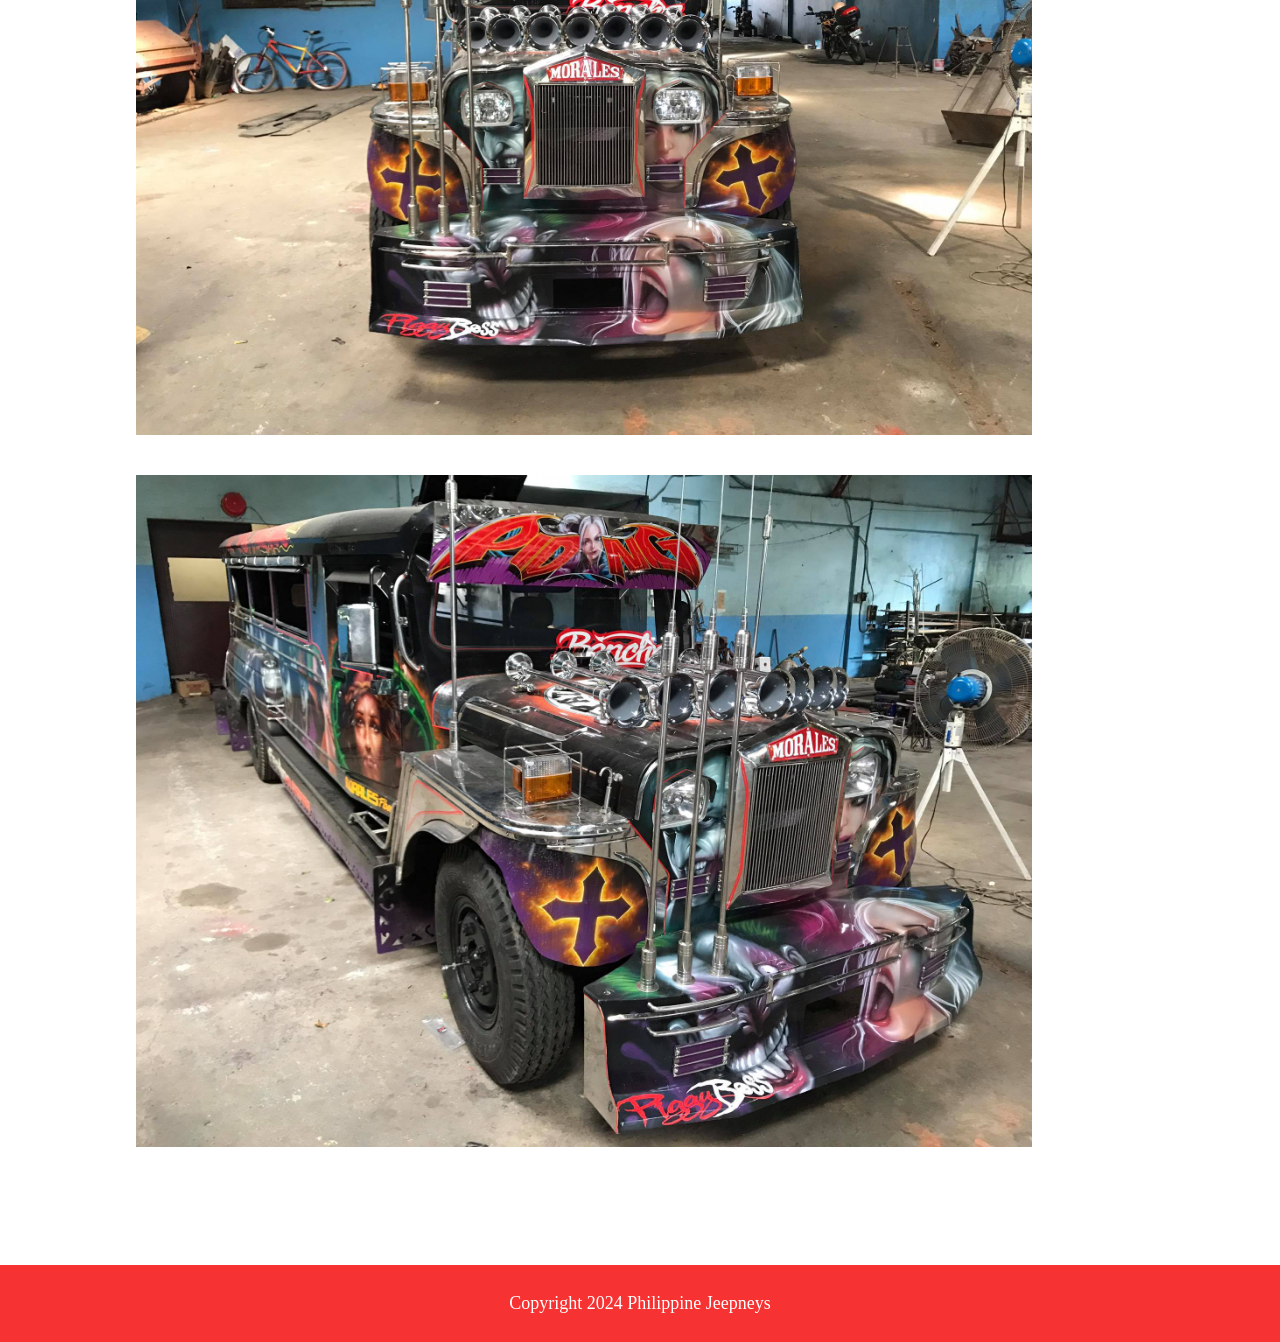
<file: Website/Trumpets.html>
<head></head>
    <link rel="stylesheet" href="Trumpets.css">
    <title>Trumpets</title>
</head>
<body>
    <header>
        <h1>Trumpets</h1>
    </header>
    <section class="banner">
        <img src="morales 1.jpg" alt="jeepney welcome banner">
        <div class="welcome">
            <h2>Welcome to Jeepney Manufactures<br><span>Morales Motor Corporation</span>.</h2>
        </div>
    </section>
    <nav class="main-nav">
</nav>
    <main>
        <article>
            <h1>Trumpets</h1>
         <p>Trumpets are additional stainless steel ornaments atop the hood. The number of trumpets on a patók can vary, depending on the size and the owner’s preferences. It can be assumed that trumpets signify the loud,
            attention-seeking nature of the patók.</p>
        <ul class="images">
            <li><img src="trumpets 1.jpg" alt="jeepney thumb 1"></li>
            <li><img src="trumpets 2.jpg" alt="jeepney thumb 2"></li><br><br>
        </article>
            


        </ul>
    </main>
        
            <form>
            </form>
        </section>
        <footer>
            <p class="copyright">Copyright 2024 Philippine Jeepneys</p>
        </footer>
</body>
</file>
<file: Website/airbrush.css>
body, ul, li, h1, h2, a {
    margin: 0;
    padding: 0;
    font-family: Tahoma;
}
p{
    font-size: 18px;
}

header {
    background-color: #0aa9f3;
    padding: 20px;  
    text-align: center;
    position: static;
    width: 100%;
    top: 0;
    left: 0;
    z-index: 1;z
}

header h1 {
    color:#fdfdfd;  
    border: 8px solid #ff0c04;
    display: inline-table;
    padding: 3px 10px; 
    position: sticky;
}
.banner {
    position: relative;
}

.banner img{
        width: 100%;
}

.banner .welcome {
    background-color: #87CEEB;
    position: static;
    top: 30%;
    left: 0px;
    color: white;
    padding: 15px;
}

.banner h2 {
    font-size: 40px;
}
.banner span{
    font-size: 60px;
}

nav {
    background-color: #ff3300;
    padding: 20px;
    position: static;
    top: 104px;
}
main{
    max-width: 100%;
    width: 1200px;
    margin: 80px auto;
    padding: 0 40px;
    box-sizing: border-box;
}

article h2  {
    color: #020000;
    font-size: 50px;
}
article h1 {
    color: #020000;
    font-size: 40px;
}
article p  h1 {
    line-height: 2em;
    color: #4b4b4b;;
    text-align: justify
}}

.images {
    text-align: center;
    margin: 50px 0;
    white-space: nowrap;
}

.images li {
    display: inline-block;
    width: 80%;
    margin: 20px 5%;
    list-style-type: none;
}

.images li img {
    max-width: 100%;
}


form input {
    margin:20px 0;
    padding: 10px 20px;
    font-size: 24px;
    border-radius: 28px;
    border: 4px solid white;
}

footer {
    background: #f63232;
    color: white;
    padding: 10px;
    text-align: center;
}

nav li a:hover{
    text-decoration: underline;
}

.images li:hover{
    position: relative;
    top: -4px;
}

}
@media screen and (max-width: 1400px){
    .banner.welcome hs{
        font-size: 60px;
    }
    nav li {
        font-size: 18px
    }
}

@media screen and (max-width: 960px){
    .banner .welcome h2 {
        font-size: 40px;
    }
    nav li{
        font-size: 18px;
    }
}


@media screen and (max-width: 700px){
    .banner .welcome{
        position: relative;
        text-align: center;
    }

    .banner .welcome br{
        display: none;
    }
    
    .banner .welcome h2{
        font-size: 25px;
    }

    .banner .welcome span{
        font-size: 1em;
    }

    .images li{
        display: block;
        width: 100%;
        margin: 20px auto;
    }

}    

@media screen and (max-width: 560px){

    nav li{
        font-size: 20px;
        display: block;
        width: 100%;
        margin: 12px;
    }

    header {
        position: relative;
        top: 0;
    }  
}
</file>
<file: Website/Tribal.css>
body, ul, li, h1, h2, a {
    margin: 0;
    padding: 0;
    font-family: Tahoma;
}
p{
    font-size: 18px;
}

header {
    background-color: #0aa9f3;
    padding: 20px;  
    text-align: center;
    position: static;
    width: 100%;
    top: 0;
    left: 0;
    z-index: 1;z
}

header h1 {
    color:#fdfdfd;  
    border: 8px solid #ff0c04;
    display: inline-table;
    padding: 3px 10px; 
    position: sticky;
}
.banner {
    position: relative;
}

.banner img{
        width: 100%;
}

.banner .welcome {
    background-color: #87CEEB;
    position: static;
    top: 30%;
    left: 0px;
    color: white;
    padding: 15px;
}

.banner h2 {
    font-size: 40px;
}
.banner span{
    font-size: 60px;
}

nav {
    background-color: #ff3300;
    padding: 20px;
    position: static;
    top: 104px;
}
main{
    max-width: 100%;
    width: 1200px;
    margin: 80px auto;
    padding: 0 40px;
    box-sizing: border-box;
}

article h2  {
    color: #020000;
    font-size: 50px;
}
article h1 {
    color: #020000;
    font-size: 40px;
}
article p  h1 {
    line-height: 2em;
    color: #4b4b4b;;
    text-align: justify
}}

.images {
    text-align: center;
    margin: 50px 0;
    white-space: nowrap;
}

.images li {
    display: inline-block;
    width: 80%;
    margin: 20px 5%;
    list-style-type: none;
}

.images li img {
    max-width: 100%;
}


form input {
    margin:20px 0;
    padding: 10px 20px;
    font-size: 24px;
    border-radius: 28px;
    border: 4px solid white;
}

footer {
    background: #f63232;
    color: white;
    padding: 10px;
    text-align: center;
}

nav li a:hover{
    text-decoration: underline;
}

.images li:hover{
    position: relative;
    top: -4px;
}

}
@media screen and (max-width: 1400px){
    .banner.welcome hs{
        font-size: 60px;
    }
    nav li {
        font-size: 18px
    }
}

@media screen and (max-width: 960px){
    .banner .welcome h2 {
        font-size: 40px;
    }
    nav li{
        font-size: 18px;
    }
}


@media screen and (max-width: 700px){
    .banner .welcome{
        position: relative;
        text-align: center;
    }

    .banner .welcome br{
        display: none;
    }
    
    .banner .welcome h2{
        font-size: 25px;
    }

    .banner .welcome span{
        font-size: 1em;
    }

    .images li{
        display: block;
        width: 100%;
        margin: 20px auto;
    }

}    

@media screen and (max-width: 560px){

    nav li{
        font-size: 20px;
        display: block;
        width: 100%;
        margin: 12px;
    }

    header {
        position: relative;
        top: 0;
    }  
}
</file>
<file: Website/design and feature 3.css>
body, ul, li, h1, h2, a {
    margin: 0;
    padding: 0;
    font-family: Tahoma;
}
p{
    font-size: 18px;
}

header {
    background-color: #0032A0;
    padding: 20px;  
    text-align: left;
    position: static;
    width: 100%;
    top: 0;
    left: 0;
    z-index: 1;
}

header h1 {
    color:#fdfdfd;
    border: 8px solid #fbff07;
    display: inline-table;
    padding: 6px 12px; 
    border-radius: 36px; 
    position: sticky;
}
.banner {
    position: relative;
}

.banner img{
        width: 100%;
}

.banner .welcome {
    background-color: #87CEEB;
    position: static;
    top: 30%;
    left: 0px;
    color: white;
    padding: 15px;
}

.banner h2 {
    font-size: 40px;
}
.banner span{
    font-size: 60px;
}

nav {
    background-color: #FFFF00;
    padding: 20px;
    position: static;
    top: 104px;
}

nav ul {
    white-space: nowrap;
    max-width: 1200px;
    margin: 0 auto;
    text-align: center;
}
nav li{
    display: inline-block;
    font-size: 24px;
    width: 25%;
}  
     
nav li a{
    text-decoration: none;
    color: #4b4b4b;

}

nav li a.join {
    color: #f63232;
}

main {
    max-width: 100%;
    width: 1200px;
    margin: 80px auto;
    padding: 0 40px;
    box-sizing: border-box;
}

article h2 {
    color: #f63232;
    font-size: 48px;
}

article p {
    line-height: 2em;
    color: #4b4b4b;
    text-align: justify;
}

.images {
    text-align: center;
    margin: 80px 0;
    white-space: nowrap;
}

.images li {
    display: inline-block;
    width: 40%;
    margin: 20px 5%;
    list-style-type: none;
}

.images li img {
    max-width: 100%;
}

section.join {
    background: #f4f4f4;
    text-align: center;
    padding: 60px 20px;
    color: #4b4b4b;

}

.join h2 {
    font-size: 36px;
}

form input {
    margin:20px 0;
    padding: 10px 20px;
    font-size: 24px;
    border-radius: 28px;
    border: 4px solid white;
}

footer {
    background: #f63232;
    color: white;
    padding: 10px;
    text-align: center;
}

nav li a:hover{
    text-decoration: underline;
}

.images li:hover{
    position: relative;
    top: -4px;
}

article p::first-line{
    font-weight: bold;
    font-size: 1.2em;
}

section.join p::first-letter{
    font-size: 1.5em;
}

p::selection{
    background-color: #f63232;
    color: white;
}

p::after{
    content: '...'
}

@media screen and (max-width: 1400px){
    .banner.welcome hs{
        font-size: 60px;
    }
    nav li {
        font-size: 18px
    }
}

@media screen and (max-width: 960px){
    .banner .welcome h2 {
        font-size: 40px;    
    }
    nav li{
        font-size: 18px;
    }
}


@media screen and (max-width: 700px){
    .banner .welcome{
        position: relative;
        text-align: center;
    }

    .banner .welcome br{
        display: none;
    }
    
    .banner .welcome h2{
        font-size: 25px;
    }

    .banner .welcome span{
        font-size: 1em;
    }

    .images li{
        display: block;
        width: 100%;
        margin: 20px auto;
    }

}    

@media screen and (max-width: 560px){

    nav li{
        font-size: 20px;
        display: block;
        width: 100%;
        margin: 12px;
    }

    header {
        position: relative;
        top: 0;
    }  
}
</file>
<file: Website/design and features.css>
body, ul, li, h1, h2, a {
    margin: 0;
    padding: 0;
    font-family: Tahoma;
}
p{
    font-size: 18px;
}

header {
    background-color: #0032A0;
    padding: 20px;  
    text-align: left;
    position: static;
    width: 99%;
    top: 0;
    left: 0;
    z-index: 1;
}

header h1 {
    color:#fdfdfd;
    border: 8px solid #fbff07;
    display: inline-table;
    padding: 6px 12px; 
    border-radius: 36px; 
    position: sticky;
}
.banner {
    position: relative;
}

.banner img{
        width: 100%;
}

.banner .welcome {
    background-color: #87CEEB;
    width: 100%;
    position: static;
    top: 30%;
    left: 0px;
    color: white;
    padding: 15px;
}

.banner h2 {
    font-size: 40px;
}
.banner span{
    font-size: 60px;
}

nav {
    background-color: #FFFF00;
    padding: 15px;
    position: static;
    top: 104px;
}

nav ul {
    white-space: nowrap;
    max-width: 1100px;
    margin: 0 auto;
    text-align: center;
}
nav li{
    display: inline-block;
    font-size: 24px;
    width: 25%;
}  
     
nav li a{
    text-decoration: none;
    color: #4b4b4b;

}

nav li a.join {
    color: #f63232;
}

main {
    max-width: 100%;
    width: 1200px;
    margin: 80px auto;
    padding: 0 40px;
    box-sizing: border-box;
}

article h2 {
    color: #f63232;
    font-size: 48px;
}

article p {
    line-height: 2em;
    color: #4b4b4b;
    text-align: justify;
}

.images {
    text-align: center;
    margin: 80px 0;
    white-space: nowrap;
}

.images li {
    display: inline-block;
    width: 40%;
    margin: 20px 5%;
    list-style-type: none;
}

.images li img {
    max-width: 100%;
}

section.join {
    background: #f4f4f4;
    text-align: center;
    padding: 60px 20px;
    color: #4b4b4b;

}

.join h2 {
    font-size: 36px;
}

form input {
    margin:20px 0;
    padding: 10px 20px;
    font-size: 24px;
    border-radius: 28px;
    border: 4px solid white;
}

footer {
    background: #f63232;
    color: white;
    padding: 10px;
    text-align: center;
}

nav li a:hover{
    text-decoration: underline;
}

.images li:hover{
    position: relative;
    top: -4px;
}

article p::first-line{
    font-weight: bold;
    font-size: 1.2em;
}

section.join p::first-letter{
    font-size: 1.5em;
}

p::selection{
    background-color: #f63232;
    color: white;
}

p::after{
    content: '...'
}

@media screen and (max-width: 1400px){
    .banner.welcome hs{
        font-size: 60px;
    }
    nav li {
        font-size: 18px
    }
}

@media screen and (max-width: 960px){
    .banner .welcome h2 {
        font-size: 40px;    
    }
    nav li{
        font-size: 18px;
    }
}


@media screen and (max-width: 700px){
    .banner .welcome{
        position: relative;
        text-align: center;
    }

    .banner .welcome br{
        display: none;
    }
    
    .banner .welcome h2{
        font-size: 25px;
    }

    .banner .welcome span{
        font-size: 1em;
    }

    .images li{
        display: block;
        width: 100%;
        margin: 20px auto;
    }

}    

@media screen and (max-width: 560px){

    nav li{
        font-size: 20px;
        display: block;
        width: 100%;
        margin: 12px;
    }

    header {
        position: relative;
        top: 0;
    }  
}
</file>
<file: Website/History of Morales.css>
body, ul, li, h1, h2, a {
    margin: 0;
    padding: 0;
    font-family: Tahoma;
}
p{
    font-size: 18px;
}

header {
    background-color: #0aa9f3;
    padding: 20px;  
    text-align: center;
    position: static;
    width: 100%;
    top: 0;
    left: 0;
    z-index: 1;z
}

header h1 {
    color:#fdfdfd;  
    border: 8px solid #ff0c04;
    display: inline-table;
    padding: 3px 10px; 
    position: sticky;
}
.banner {
    position: relative;
}

.banner img{
        width: 100%;
}

.banner .welcome {
    background-color: #87CEEB;
    position: static;
    top: 30%;
    left: 0px;
    color: white;
    padding: 15px;
}

.banner h2 {
    font-size: 40px;
}
.banner span{
    font-size: 60px;
}

nav {
    background-color: #ff3300;
    padding: 20px;
    position: static;
    top: 104px;
}
main{
    max-width: 100%;
    width: 1200px;
    margin: 80px auto;
    padding: 0 40px;
    box-sizing: border-box;
}

article h2 {
    color: #020000;
    font-size: 48px;
}

article p {
    line-height: 2em;
    color: #4b4b4b;
    text-align: justify;
}

.images {
    text-align: center;
    margin: 80px 0;
    white-space: nowrap;
}

.images li {
    display: inline-block;
    width: 40%;
    margin: 20px 5%;
    list-style-type: none;
}

.images li img {
    max-width: 100%;
}

}

.join h2 {
    font-size: 36px;
}

form input {
    margin:20px 0;
    padding: 10px 20px;
    font-size: 24px;
    border-radius: 28px;
    border: 4px solid white;
}

footer {
    background: #f63232;
    color: white;
    padding: 10px;
    text-align: center;
}

nav li a:hover{
    text-decoration: underline;
}

.images li:hover{
    position: relative;
    top: -4px;
}

article p::first-line{
    font-weight: bold;
    font-size: 1.2em;
}

section.join p::first-letter{
    font-size: 1.5em;
}

p::selection{
    background-color: #f63232;
    color: white;
}

p::after{
    content: '...'
}

@media screen and (max-width: 1400px){
    .banner.welcome hs{
        font-size: 60px;
    }
    nav li {
        font-size: 18px
    }
}

@media screen and (max-width: 960px){
    .banner .welcome h2 {
        font-size: 40px;
    }
    nav li{
        font-size: 18px;
    }
}


@media screen and (max-width: 700px){
    .banner .welcome{
        position: relative;
        text-align: center;
    }

    .banner .welcome br{
        display: none;
    }
    
    .banner .welcome h2{
        font-size: 25px;
    }

    .banner .welcome span{
        font-size: 1em;
    }

    .images li{
        display: block;
        width: 100%;
        margin: 20px auto;
    }

}    

@media screen and (max-width: 560px){

    nav li{
        font-size: 20px;
        display: block;
        width: 100%;
        margin: 12px;
    }

    header {
        position: relative;
        top: 0;
    }  
}
</file>
<file: Website/Morales.css>
body, ul, li, h1, h2, a {
    margin: 0;
    padding: 0;
    font-family: Tahoma;
}
p{
    font-size: 18px;
}

header {
    background-color: #0032A0;
    padding: 20px;  
    text-align: left;
    position: static;
    width: 100%;
    top: 0;
    left: 0;
    z-index: 1;
}

header h1 {
    color:#fdfdfd;
    border: 8px solid #fbff07;
    display: inline-table;
    padding: 6px 12px; 
    border-radius: 36px; 
    position: sticky;
}
.banner {
    position: relative;
}

.banner img{
        width: 100%;
}

.banner .welcome {
    background-color: #87CEEB;
    position: static;
    top: 30%;
    left: 0px;
    color: white;
    padding: 15px;
}

.banner h2 {
    font-size: 40px;
}
.banner span{
    font-size: 60px;
}

nav {
    background-color: #FFFF00;
    padding: 20px;
    position: static;
    top: 104px;
}

nav ul {
    white-space: nowrap;
    max-width: 1200px;
    margin: 0 auto;
    text-align: center;
}
nav li{
    display: inline-block;
    font-size: 24px;
    width: 25%;
}  
     
nav li a{
    text-decoration: none;
    color: #4b4b4b;

}

nav li a.join {
    color: #f63232;
}

main {
    max-width: 100%;
    width: 1200px;
    margin: 80px auto;
    padding: 0 40px;
    box-sizing: border-box;
}

article h2 {
    color: #f63232;
    font-size: 48px;
}

article p {
    line-height: 2em;
    color: #4b4b4b;
    text-align: justify;
}

.images {
    text-align: center;
    margin: 80px 0;
    white-space: nowrap;
}

.images li {
    display: inline-block;
    width: 40%;
    margin: 20px 5%;
    list-style-type: none;
}

.images li img {
    max-width: 100%;
}

section.join {
    background: #f4f4f4;
    text-align: center;
    padding: 60px 20px;
    color: #4b4b4b;

}

.join h2 {
    font-size: 36px;
}

form input {
    margin:20px 0;
    padding: 10px 20px;
    font-size: 24px;
    border-radius: 28px;
    border: 4px solid white;
}

footer {
    background: #f63232;
    color: white;
    padding: 10px;
    text-align: center;
}

nav li a:hover{
    text-decoration: underline;
}

.images li:hover{
    position: relative;
    top: -4px;
}

article p::first-line{
    font-weight: bold;
    font-size: 1.2em;
}

section.join p::first-letter{
    font-size: 1.5em;
}

p::selection{
    background-color: #f63232;
    color: white;
}

p::after{
    content: '...'
}

@media screen and (max-width: 1400px){
    .banner.welcome hs{
        font-size: 60px;
    }
    nav li {
        font-size: 18px
    }
}

@media screen and (max-width: 960px){
    .banner .welcome h2 {
        font-size: 40px;
    }
    nav li{
        font-size: 18px;
    }
}


@media screen and (max-width: 700px){
    .banner .welcome{
        position: relative;
        text-align: center;
    }

    .banner .welcome br{
        display: none;
    }
    
    .banner .welcome h2{
        font-size: 25px;
    }

    .banner .welcome span{
        font-size: 1em;
    }

    .images li{
        display: block;
        width: 100%;
        margin: 20px auto;
    }

}    

@media screen and (max-width: 560px){

    nav li{
        font-size: 20px;
        display: block;
        width: 100%;
        margin: 12px;
    }

    header {
        position: relative;
        top: 0;
    }  
}
</file>
<file: Website/obetskie.css>
body, ul, li, h1, h2, a {
    margin: 0;
    padding: 0;
    font-family: Tahoma;
}
p{
    font-size: 18px;
}

header {
    background-color: #0032A0;
    padding: 20px;  
    text-align: left;
    position: static;
    width: 100%;
    top: 0;
    left: 0;
    z-index: 1;
}

header h1 {
    color:#fdfdfd;
    border: 8px solid #fbff07;
    display: inline-table;
    padding: 6px 12px; 
    border-radius: 36px; 
    position: sticky;
}
.banner {
    position: relative;
}

.banner img{
        width: 100%;
}

.banner .welcome {
    background-color: #87CEEB;
    position: static;
    top: 30%;
    left: 0px;
    color: white;
    padding: 15px;
}

.banner h2 {
    font-size: 40px;
}
.banner span{
    font-size: 60px;
}

nav {
    background-color: #FFFF00;
    padding: 20px;
    position: static;
    top: 104px;
}

nav ul {
    white-space: nowrap;
    max-width: 1200px;
    margin: 0 auto;
    text-align: center;
}
nav li{
    display: inline-block;
    font-size: 24px;
    width: 25%;
}  
     
nav li a{
    text-decoration: none;
    color: #4b4b4b;

}

nav li a.join {
    color: #f63232;
}

main {
    max-width: 100%;
    width: 1200px;
    margin: 80px auto;
    padding: 0 40px;
    box-sizing: border-box;
}

article h2 {
    color: #f63232;
    font-size: 48px;
}

article p {
    line-height: 2em;
    color: #4b4b4b;
    text-align: justify;
}

.images {
    text-align: center;
    margin: 80px 0;
    white-space: nowrap;
}

.images li {
    display: inline-block;
    width: 40%;
    margin: 20px 5%;
    list-style-type: none;
}

.images li img {
    max-width: 100%;
}

section.join {
    background: #f4f4f4;
    text-align: center;
    padding: 60px 20px;
    color: #4b4b4b;

}

.join h2 {
    font-size: 36px;
}

form input {
    margin:20px 0;
    padding: 10px 20px;
    font-size: 24px;
    border-radius: 28px;
    border: 4px solid white;
}

footer {
    background: #f63232;
    color: white;
    padding: 10px;
    text-align: center;
}

nav li a:hover{
    text-decoration: underline;
}

.images li:hover{
    position: relative;
    top: -4px;
}

p::selection{
    background-color: #f63232;
    color: white;
}

p::after{
    content: '...'
}

@media screen and (max-width: 1400px){
    .banner.welcome hs{
        font-size: 60px;
    }
    nav li {
        font-size: 18px
    }
}

@media screen and (max-width: 960px){
    .banner .welcome h2 {
        font-size: 40px;
    }
    nav li{
        font-size: 18px;
    }
}


@media screen and (max-width: 700px){
    .banner .welcome{
        position: relative;
        text-align: center;
    }

    .banner .welcome br{
        display: none;
    }
    
    .banner .welcome h2{
        font-size: 25px;
    }

    .banner .welcome span{
        font-size: 1em;
    }

    .images li{
        display: block;
        width: 100%;
        margin: 20px auto;
    }

}    

@media screen and (max-width: 560px){

    nav li{
        font-size: 20px;
        display: block;
        width: 100%;
        margin: 12px;
    }

    header {
        position: relative;
        top: 0;
    }  
}
</file>
<file: Website/Trumpets.css>
body, ul, li, h1, h2, a {
    margin: 0;
    padding: 0;
    font-family: Tahoma;
}
p{
    font-size: 18px;
}

header {
    background-color: #0aa9f3;
    padding: 20px;  
    text-align: center;
    position: static;
    width: 100%;
    top: 0;
    left: 0;
    z-index: 1;z
}

header h1 {
    color:#fdfdfd;  
    border: 8px solid #ff0c04;
    display: inline-table;
    padding: 3px 10px; 
    position: sticky;
}
.banner {
    position: relative;
}

.banner img{
        width: 100%;
}

.banner .welcome {
    background-color: #87CEEB;
    position: static;
    top: 30%;
    left: 0px;
    color: white;
    padding: 15px;
}

.banner h2 {
    font-size: 40px;
}
.banner span{
    font-size: 60px;
}

nav {
    background-color: #ff3300;
    padding: 20px;
    position: static;
    top: 104px;
}
main{
    max-width: 100%;
    width: 1200px;
    margin: 80px auto;
    padding: 0 40px;
    box-sizing: border-box;
}

article h2  {
    color: #020000;
    font-size: 50px;
}
article h1 {
    color: #020000;
    font-size: 40px;
}
article p  h1 {
    line-height: 2em;
    color: #4b4b4b;;
    text-align: justify
}}

.images {
    text-align: center;
    margin: 50px 0;
    white-space: nowrap;
}

.images li {
    display: inline-block;
    width: 80%;
    margin: 20px 5%;
    list-style-type: none;
}

.images li img {
    max-width: 100%;
}


form input {
    margin:20px 0;
    padding: 10px 20px;
    font-size: 24px;
    border-radius: 28px;
    border: 4px solid white;
}

footer {
    background: #f63232;
    color: white;
    padding: 10px;
    text-align: center;
}

nav li a:hover{
    text-decoration: underline;
}

.images li:hover{
    position: relative;
    top: -4px;
}

}
@media screen and (max-width: 1400px){
    .banner.welcome hs{
        font-size: 60px;
    }
    nav li {
        font-size: 18px
    }
}

@media screen and (max-width: 960px){
    .banner .welcome h2 {
        font-size: 40px;
    }
    nav li{
        font-size: 18px;
    }
}


@media screen and (max-width: 700px){
    .banner .welcome{
        position: relative;
        text-align: center;
    }

    .banner .welcome br{
        display: none;
    }
    
    .banner .welcome h2{
        font-size: 25px;
    }

    .banner .welcome span{
        font-size: 1em;
    }

    .images li{
        display: block;
        width: 100%;
        margin: 20px auto;
    }

}    

@media screen and (max-width: 560px){

    nav li{
        font-size: 20px;
        display: block;
        width: 100%;
        margin: 12px;
    }

    header {
        position: relative;
        top: 0;
    }  
}
</file>
